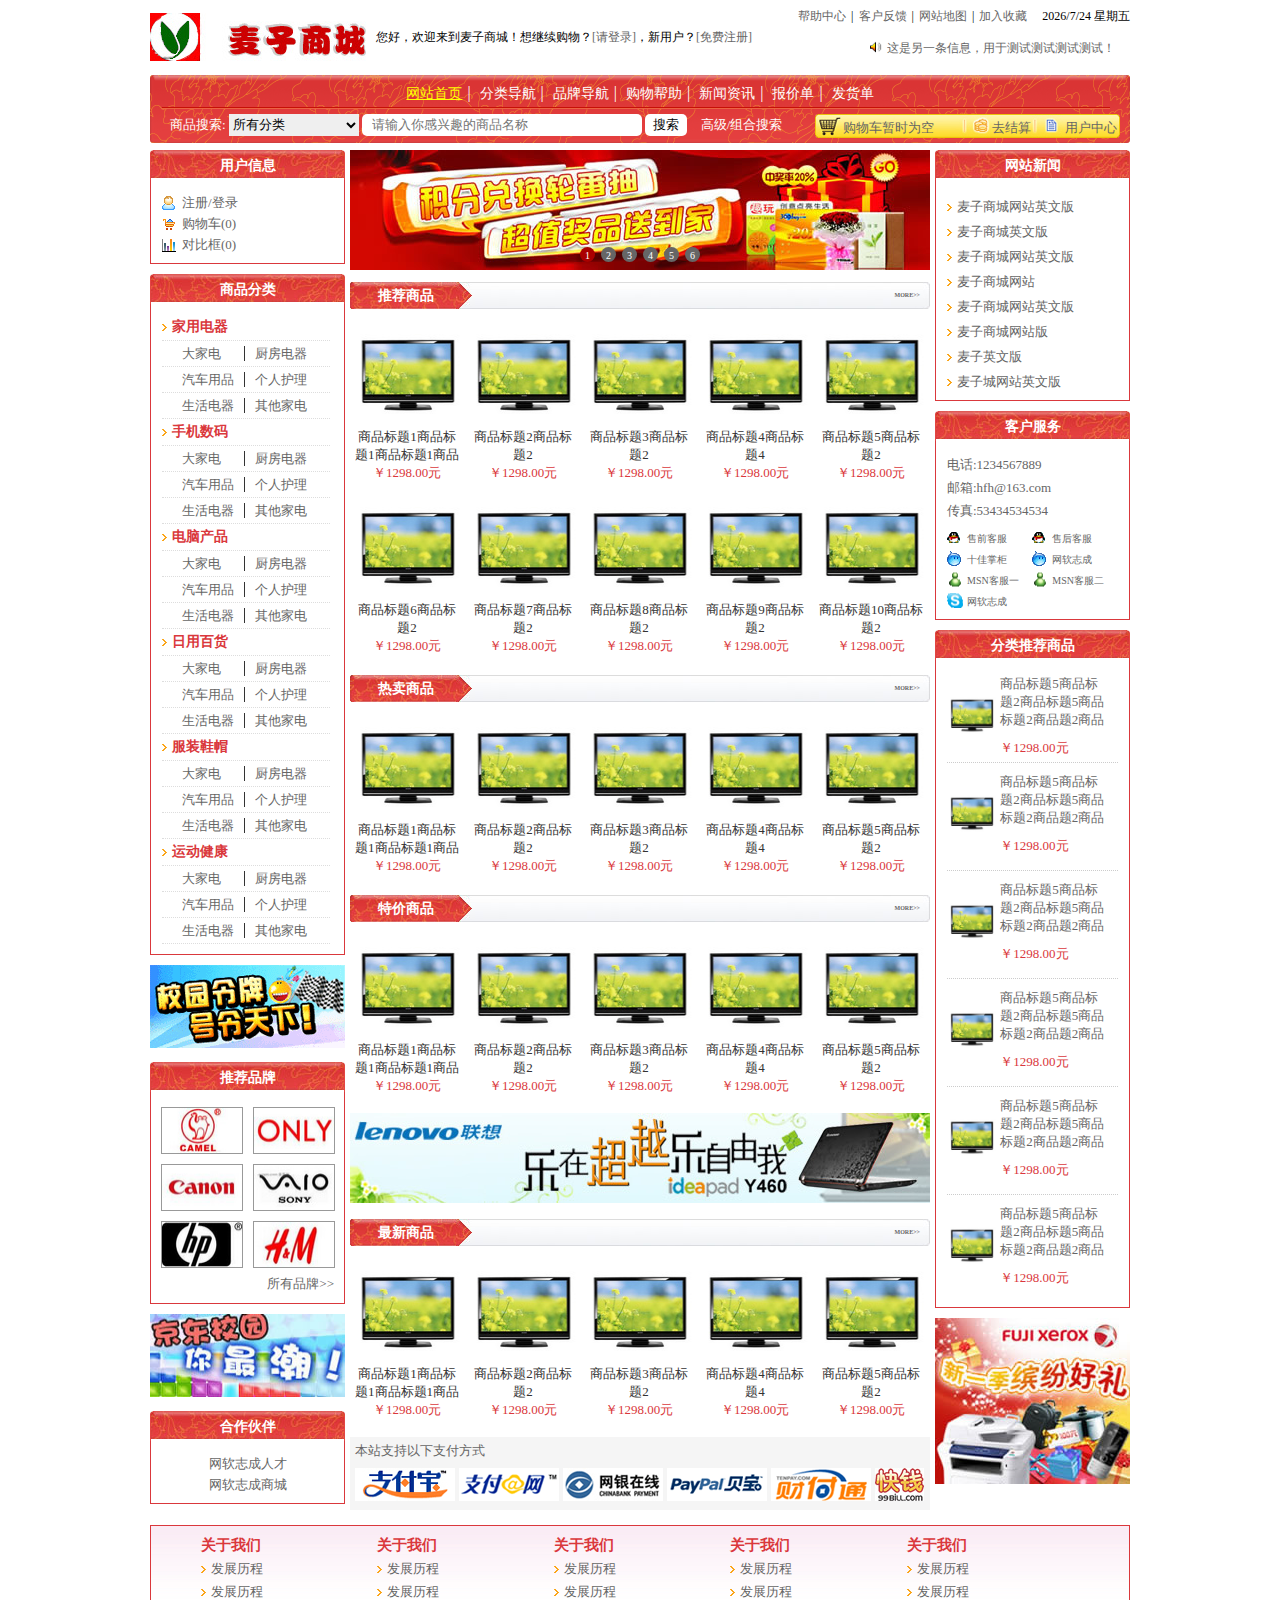
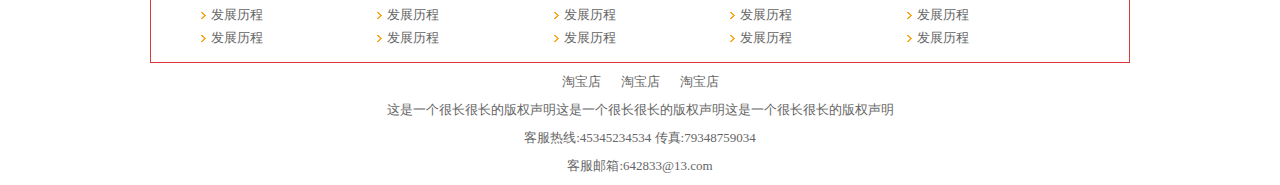
<file: index.html>
<!DOCTYPE html>
<html lang="zh">
<head>
    <meta charset="UTF-8">
    <meta name=”renderer” content=”webkit”>
    <meta http-equiv=”X-UA-Compatible” content=”IE=Edge,chrome=1″>
    <title>麦子商城</title>
    <link rel="stylesheet" href="css/basic.css">
    <link rel="stylesheet" href="css/index.css">

</head>
<body>
<div id="container">
    <!--网站头部-->
    <div id="pagetop">
        <div class="logo">
            <img src="img/logo.jpg" alt="logo">
        </div>
        <div class="welcomeinfo">
            <span>您好，欢迎来到麦子商城！想继续购物？<a href="login.html">[请登录]</a>，新用户？<a href="register.html">[免费注册]</a></span>
        </div>
        <div class="topnav">
            <ul class="navlist">
                <li><a href="#">帮助中心</a>|</li>
                <li><a href="#">客户反馈</a>|</li>
                <li><a href="#">网站地图</a>|</li>
                <li><a href="#">加入收藏</a></li>
                <li>
                    <time></time>
                </li>
            </ul>
            <div class="marqueemsg">
                <div id="con">
                    <ul>
                        <li>
                            <img src="img/notice.gif" width="12" height="12"><a href="#">麦子商城升级，感谢用户的支持与信任！</a>
                        </li>
                        <li>
                            <img src="img/notice.gif" width="12" height="12"><a href="#">这是另一条信息，用于测试测试测试测试！</a>
                        </li>
                        <li>
                            <img src="img/notice.gif" width="12" height="12"><a href="#">还有另一条信息，用于测试测试测试测试！</a>
                        </li>
                    </ul>
                </div>
            </div>
        </div>
        <div id="nav">
            <div class="nav-menu">
                <ul>
                    <li class="active"><a href="#">网站首页</a>|</li>
                    <li><a href="#">分类导航</a>|</li>
                    <li><a href="#">品牌导航</a>|</li>
                    <li><a href="#">购物帮助</a>|</li>
                    <li><a href="#">新闻资讯</a>|</li>
                    <li><a href="#">报价单</a>|</li>
                    <li><a href="#">发货单</a></li>
                </ul>
            </div>
            <div class="nav-search">
                <form action="#">
                    <span>商品搜索: </span>
                    <select name="category" id="category">
                        <option value="all">所有分类</option>
                        <option value="category1">分类一</option>
                        <option value="category2">分类二</option>
                    </select>
                    <input type="text" name="key" id="key" placeholder="请输入你感兴趣的商品名称">
                    <input type="submit" name="submit" value="搜索">
                    <span class="search-way"><a href="#">高级</a>/<a href="#">组合</a>搜索</span>
                </form>
                <div class="cart-and-user">
                    <span class="cart">购物车暂时为空</span>
                    <span class="billing">去结算</span>
                    <span class="user-center">用户中心</span>
                </div>

            </div>
        </div>

    </div>
    <!--网站主体-->
    <div id="pagebody">
        <!--主体左边-->
        <div id="body-left">
            <div class="aside-box user-info">
                <h3>用户信息</h3>
                <ul>
                    <li style="background: url('img/1.gif') no-repeat center left;"><a href="register.html">注册</a>/<a
                            href="login.html">登录</a></li>
                    <li style="background: url('img/8.gif') no-repeat center left;"><a href="#">购物车(0)</a></li>
                    <li style="background: url('img/10.gif') no-repeat center left;"><a href="#">对比框(0)</a></li>
                </ul>
            </div>
            <div class="aside-box product-category">
                <h3>商品分类</h3>
                <ul>
                    <li>
                        <h4><a href="#">家用电器</a></h4>
                        <ul>
                            <li><a href="#">大家电</a><a href="#">厨房电器</a></li>
                            <li><a href="#">汽车用品</a><a href="#">个人护理</a></li>
                            <li><a href="#">生活电器</a><a href="#">其他家电</a></li>
                        </ul>
                    </li>
                    <li>
                        <h4><a href="#">手机数码</a></h4>
                        <ul>
                            <li><a href="#">大家电</a><a href="#">厨房电器</a></li>
                            <li><a href="#">汽车用品</a><a href="#">个人护理</a></li>
                            <li><a href="#">生活电器</a><a href="#">其他家电</a></li>
                        </ul>
                    </li>
                    <li>
                        <h4><a href="#">电脑产品</a></h4>
                        <ul>
                            <li><a href="#">大家电</a><a href="#">厨房电器</a></li>
                            <li><a href="#">汽车用品</a><a href="#">个人护理</a></li>
                            <li><a href="#">生活电器</a><a href="#">其他家电</a></li>
                        </ul>
                    </li>
                    <li>
                        <h4><a href="#">日用百货</a></h4>
                        <ul>
                            <li><a href="#">大家电</a><a href="#">厨房电器</a></li>
                            <li><a href="#">汽车用品</a><a href="#">个人护理</a></li>
                            <li><a href="#">生活电器</a><a href="#">其他家电</a></li>
                        </ul>
                    </li>
                    <li>
                        <h4><a href="#">服装鞋帽</a></h4>
                        <ul>
                            <li><a href="#">大家电</a><a href="#">厨房电器</a></li>
                            <li><a href="#">汽车用品</a><a href="#">个人护理</a></li>
                            <li><a href="#">生活电器</a><a href="#">其他家电</a></li>
                        </ul>
                    </li>
                    <li>
                        <h4><a href="#">运动健康</a></h4>
                        <ul>
                            <li><a href="#">大家电</a><a href="#">厨房电器</a></li>
                            <li><a href="#">汽车用品</a><a href="#">个人护理</a></li>
                            <li><a href="#">生活电器</a><a href="#">其他家电</a></li>
                        </ul>
                    </li>
                </ul>
            </div>
            <div class="aside-box school-token">
                <a href="#"><img src="img/left_01.gif" alt="校园令牌" width="195" height="83"></a>
            </div>
            <div class="aside-box recommend-brands">
                <h3>推荐品牌</h3>
                <ul>
                    <li><a href="#"><img src="img/brand1.jpg" alt="brand1"></a></li>
                    <li><a href="#"><img src="img/brand2.jpg" alt="brand2"></a></li>
                    <li><a href="#"><img src="img/brand3.jpg" alt="brand3"></a></li>
                    <li><a href="#"><img src="img/brand4.jpg" alt="brand4"></a></li>
                    <li><a href="#"><img src="img/brand5.jpg" alt="brand5"></a></li>
                    <li><a href="#"><img src="img/brand6.jpg" alt="brand6"></a></li>
                    <p>所有品牌&gt;&gt;</p>
                </ul>

            </div>
            <div class="aside-box school-token">
                <a href="#"><img src="img/left_02.jpg" alt="校园令牌" width="195" height="83"></a>
            </div>
            <div class="aside-box partners">
                <h3>合作伙伴</h3>
                <ul>
                    <li><a href="#">网软志成人才</a></li>
                    <li><a href="#">网软志成商城</a></li>

                </ul>

            </div>

        </div>
        <!--主体中间-->
        <div id="body-middle">
            <!--轮播图-->
            <div class="out">
                <ul class="img">
                    <li><a href="#"><img src="img/banner1.jpg" alt=""></a></li>
                    <li><a href="#"><img src="img/banner2.jpg" alt=""></a></li>
                    <li><a href="#"><img src="img/banner3.jpg" alt=""></a></li>
                    <li><a href="#"><img src="img/banner4.jpg" alt=""></a></li>
                    <li><a href="#"><img src="img/banner5.jpg" alt=""></a></li>
                    <li><a href="#"><img src="img/banner6.jpg" alt=""></a></li>
                </ul>
                <ul class="num">
                    <!--底部数字栏-->
                </ul>
                <div class="left btn"><</div>
                <div class="right btn">></div>
            </div>

            <!--推荐商品-->
            <div class="product-box recommend">
                <h3>推荐商品<span>MORE</span></h3>

                <ul>
                    <li><a href="#"><img src="img/product1.jpg" alt="" width="110" height="85">
                        <p class="product-title">商品标题1商品标题1商品标题1商品标题1</p>
                        <p class="product-price">￥1298.00元</p>
                    </a></li>
                    <li><a href="#"><img src="img/product1.jpg" alt="" width="110" height="85">
                        <p class="product-title">商品标题2商品标题2</p>
                        <p class="product-price">￥1298.00元</p>
                    </a></li>
                    <li><a href="#"><img src="img/product1.jpg" alt="" width="110" height="85">
                        <p class="product-title">商品标题3商品标题2</p>
                        <p class="product-price">￥1298.00元</p>
                    </a></li>
                    <li><a href="#"><img src="img/product1.jpg" alt="" width="110" height="85">
                        <p class="product-title">商品标题4商品标题4</p>
                        <p class="product-price">￥1298.00元</p>
                    </a></li>
                    <li><a href="#"><img src="img/product1.jpg" alt="" width="110" height="85">
                        <p class="product-title">商品标题5商品标题2</p>
                        <p class="product-price">￥1298.00元</p>
                    </a></li>
                    <li><a href="#"><img src="img/product1.jpg" alt="" width="110" height="85">
                        <p class="product-title">商品标题6商品标题2</p>
                        <p class="product-price">￥1298.00元</p>
                    </a></li>
                    <li><a href="#"><img src="img/product1.jpg" alt="" width="110" height="85">
                        <p class="product-title">商品标题7商品标题2</p>
                        <p class="product-price">￥1298.00元</p>
                    </a></li>
                    <li><a href="#"><img src="img/product1.jpg" alt="" width="110" height="85">
                        <p class="product-title">商品标题8商品标题2</p>
                        <p class="product-price">￥1298.00元</p>
                    </a></li>
                    <li><a href="#"><img src="img/product1.jpg" alt="" width="110" height="85">
                        <p class="product-title">商品标题9商品标题2</p>
                        <p class="product-price">￥1298.00元</p>
                    </a></li>
                    <li><a href="#"><img src="img/product1.jpg" alt="" width="110" height="85">
                        <p class="product-title">商品标题10商品标题2</p>
                        <p class="product-price">￥1298.00元</p>
                    </a></li>
                </ul>
            </div>

            <div class="product-box hot">
                <h3>热卖商品<span>MORE</span></h3>

                <ul>
                    <li><a href="#"><img src="img/product1.jpg" alt="" width="110" height="85">
                        <p class="product-title">商品标题1商品标题1商品标题1商品标题1</p>
                        <p class="product-price">￥1298.00元</p>
                    </a></li>
                    <li><a href="#"><img src="img/product1.jpg" alt="" width="110" height="85">
                        <p class="product-title">商品标题2商品标题2</p>
                        <p class="product-price">￥1298.00元</p>
                    </a></li>
                    <li><a href="#"><img src="img/product1.jpg" alt="" width="110" height="85">
                        <p class="product-title">商品标题3商品标题2</p>
                        <p class="product-price">￥1298.00元</p>
                    </a></li>
                    <li><a href="#"><img src="img/product1.jpg" alt="" width="110" height="85">
                        <p class="product-title">商品标题4商品标题4</p>
                        <p class="product-price">￥1298.00元</p>
                    </a></li>
                    <li><a href="#"><img src="img/product1.jpg" alt="" width="110" height="85">
                        <p class="product-title">商品标题5商品标题2</p>
                        <p class="product-price">￥1298.00元</p>
                    </a></li>

                </ul>
            </div>
            <div class="product-box special-offer">
                <h3>特价商品<span>MORE</span></h3>

                <ul>
                    <li><a href="#"><img src="img/product1.jpg" alt="" width="110" height="85">
                        <p class="product-title">商品标题1商品标题1商品标题1商品标题1</p>
                        <p class="product-price">￥1298.00元</p>
                    </a></li>
                    <li><a href="#"><img src="img/product1.jpg" alt="" width="110" height="85">
                        <p class="product-title">商品标题2商品标题2</p>
                        <p class="product-price">￥1298.00元</p>
                    </a></li>
                    <li><a href="#"><img src="img/product1.jpg" alt="" width="110" height="85">
                        <p class="product-title">商品标题3商品标题2</p>
                        <p class="product-price">￥1298.00元</p>
                    </a></li>
                    <li><a href="#"><img src="img/product1.jpg" alt="" width="110" height="85">
                        <p class="product-title">商品标题4商品标题4</p>
                        <p class="product-price">￥1298.00元</p>
                    </a></li>
                    <li><a href="#"><img src="img/product1.jpg" alt="" width="110" height="85">
                        <p class="product-title">商品标题5商品标题2</p>
                        <p class="product-price">￥1298.00元</p>
                    </a></li>

                </ul>
            </div>
            <div class="product-box"><img src="img/11.jpg" alt="联想" width="580" height="90"></div>
            <div class="product-box latest-product">
                <h3>最新商品<span>MORE</span></h3>

                <ul>
                    <li><a href="#"><img src="img/product1.jpg" alt="" width="110" height="85">
                        <p class="product-title">商品标题1商品标题1商品标题1商品标题1</p>
                        <p class="product-price">￥1298.00元</p>
                    </a></li>
                    <li><a href="#"><img src="img/product1.jpg" alt="" width="110" height="85">
                        <p class="product-title">商品标题2商品标题2</p>
                        <p class="product-price">￥1298.00元</p>
                    </a></li>
                    <li><a href="#"><img src="img/product1.jpg" alt="" width="110" height="85">
                        <p class="product-title">商品标题3商品标题2</p>
                        <p class="product-price">￥1298.00元</p>
                    </a></li>
                    <li><a href="#"><img src="img/product1.jpg" alt="" width="110" height="85">
                        <p class="product-title">商品标题4商品标题4</p>
                        <p class="product-price">￥1298.00元</p>
                    </a></li>
                    <li><a href="#"><img src="img/product1.jpg" alt="" width="110" height="85">
                        <p class="product-title">商品标题5商品标题2</p>
                        <p class="product-price">￥1298.00元</p>
                    </a></li>

                </ul>
            </div>
            <div class="pay-way">
                <p>本站支持以下支付方式</p>
                <ul>
                    <li><img src="img/logo_alipay.gif" alt="" width="100" height="33"></li>
                    <li><img src="img/logo_cncard.gif" alt="" width="100" height="33"></li>
                    <li><img src="img/logo_ebank.gif" alt="" width="100" height="33"></li>
                    <li><img src="img/logo_paypal.gif" alt="" width="100" height="33"></li>
                    <li><img src="img/logo_tenpay.gif" alt="" width="100" height="33"></li>
                    <li><img src="img/logo_99bill.jpg" alt="" width="49" height="33"></li>
                </ul>
            </div>

        </div>
        <!--主体右边-->
        <div id="body-right">
            <div class="aside-box website-news">
                <h3>网站新闻</h3>
                <ul>
                    <li><a href="#">麦子商城网站英文版</a></li>
                    <li><a href="#">麦子商城英文版</a></li>
                    <li><a href="#">麦子商城网站英文版</a></li>
                    <li><a href="#">麦子商城网站</a></li>
                    <li><a href="#">麦子商城网站英文版</a></li>
                    <li><a href="#">麦子商城网站版</a></li>
                    <li><a href="#">麦子英文版</a></li>
                    <li><a href="#">麦子城网站英文版</a></li>
                </ul>
            </div>
            <div class="aside-box customer-service">
                <h3>客户服务</h3>
                <ul>
                    <li>电话:1234567889</li>
                    <li>邮箱:hfh@163.com</li>
                    <li>传真:53434534534</li>
                    <li>
                        <ul>
                            <li style="background: url('img/gb_oicq.gif') no-repeat center left;"><a href="#">售前客服</a>
                            </li>
                            <li style="background: url('img/gb_oicq.gif') no-repeat center left;"><a href="#">售后客服</a>
                            </li>
                            <li style="background: url('img/ww.gif') no-repeat center left;"><a href="#">十佳掌柜</a></li>
                            <li style="background: url('img/ww.gif') no-repeat center left;"><a href="#">网软志成</a></li>
                            <li style="background: url('img/msn.gif') no-repeat center left;"><a href="#">MSN客服一</a>
                            </li>
                            <li style="background: url('img/msn.gif') no-repeat center left;"><a href="#">MSN客服二</a>
                            </li>
                            <li style="background: url('img/skype.gif') no-repeat center left;"><a href="#">网软志成</a>
                            </li>
                        </ul>
                    </li>

                </ul>
            </div>
            <div class="aside-box category-recommend">
                <h3>分类推荐商品</h3>
                <ul>
                    <li>
                        <a href="#"><img src="img/product1.jpg" alt="" width="110" height="85">
                            <div>
                                <p class="product-title">商品标题5商品标题2商品标题5商品标题2商品题2商品</p>
                                <p class="product-price">￥1298.00元</p>
                            </div>

                        </a>
                    </li>
                    <li>
                        <a href="#"><img src="img/product1.jpg" alt="" width="110" height="85">
                            <div>
                                <p class="product-title">商品标题5商品标题2商品标题5商品标题2商品题2商品</p>
                                <p class="product-price">￥1298.00元</p>
                            </div>

                        </a>
                    </li>
                    <li>
                        <a href="#"><img src="img/product1.jpg" alt="" width="110" height="85">
                            <div>
                                <p class="product-title">商品标题5商品标题2商品标题5商品标题2商品题2商品</p>
                                <p class="product-price">￥1298.00元</p>
                            </div>

                        </a>
                    </li>
                    <li>
                        <a href="#"><img src="img/product1.jpg" alt="" width="110" height="85">
                            <div>
                                <p class="product-title">商品标题5商品标题2商品标题5商品标题2商品题2商品</p>
                                <p class="product-price">￥1298.00元</p>
                            </div>

                        </a>
                    </li>
                    <li>
                        <a href="#"><img src="img/product1.jpg" alt="" width="110" height="85">
                            <div>
                                <p class="product-title">商品标题5商品标题2商品标题5商品标题2商品题2商品</p>
                                <p class="product-price">￥1298.00元</p>
                            </div>

                        </a>
                    </li>
                    <li>
                        <a href="#"><img src="img/product1.jpg" alt="" width="110" height="85">
                            <div>
                                <p class="product-title">商品标题5商品标题2商品标题5商品标题2商品题2商品</p>
                                <p class="product-price">￥1298.00元</p>
                            </div>

                        </a>
                    </li>

                </ul>
            </div>
            <div class="aside-box activity">
                <img src="img/right_01.jpg" alt="" width="195" height="166">
            </div>

        </div>

    </div>
    <!--网站底部-->
    <div class="clearfix"></div>

    <div id="pagefooter">
        <div class="footer-nav">
            <ul>
                <li>
                    <h6>关于我们</h6>
                    <ul>
                        <li><a href="#">发展历程</a></li>
                        <li><a href="#">发展历程</a></li>
                        <li><a href="#">发展历程</a></li>
                        <li><a href="#">发展历程</a></li>
                    </ul>
                </li>
                <li>
                    <h6>关于我们</h6>
                    <ul>
                        <li><a href="#">发展历程</a></li>
                        <li><a href="#">发展历程</a></li>
                        <li><a href="#">发展历程</a></li>
                        <li><a href="#">发展历程</a></li>
                    </ul>
                </li>
                <li>
                    <h6>关于我们</h6>
                    <ul>
                        <li><a href="#">发展历程</a></li>
                        <li><a href="#">发展历程</a></li>
                        <li><a href="#">发展历程</a></li>
                        <li><a href="#">发展历程</a></li>
                    </ul>
                </li>
                <li>
                    <h6>关于我们</h6>
                    <ul>
                        <li><a href="#">发展历程</a></li>
                        <li><a href="#">发展历程</a></li>
                        <li><a href="#">发展历程</a></li>
                        <li><a href="#">发展历程</a></li>
                    </ul>
                </li>
                <li>
                    <h6>关于我们</h6>
                    <ul>
                        <li><a href="#">发展历程</a></li>
                        <li><a href="#">发展历程</a></li>
                        <li><a href="#">发展历程</a></li>
                        <li><a href="#">发展历程</a></li>
                    </ul>
                </li>
            </ul>
        </div>
        <div class="footer-info">
            <div><span>淘宝店</span><span>淘宝店</span><span>淘宝店</span></div>
            <div><p>这是一个很长很长的版权声明这是一个很长很长的版权声明这是一个很长很长的版权声明</p></div>
            <div><p>客服热线:45345234534 传真:79348759034</p></div>
            <div><p>客服邮箱:642833@13.com</p></div>
        </div>

    </div>

</div>


<!--jQuery-->
<script type="text/javascript" src="js/jquery.js"></script>
<!--jQuery动画暂停插件-->
<script type="text/javascript" src="js/jquery.pause.min.js"></script>
<script type="text/javascript" src="js/script.js"></script>
<script type="text/javascript" src="js/index.js"></script>

</body>
</html>
</file>
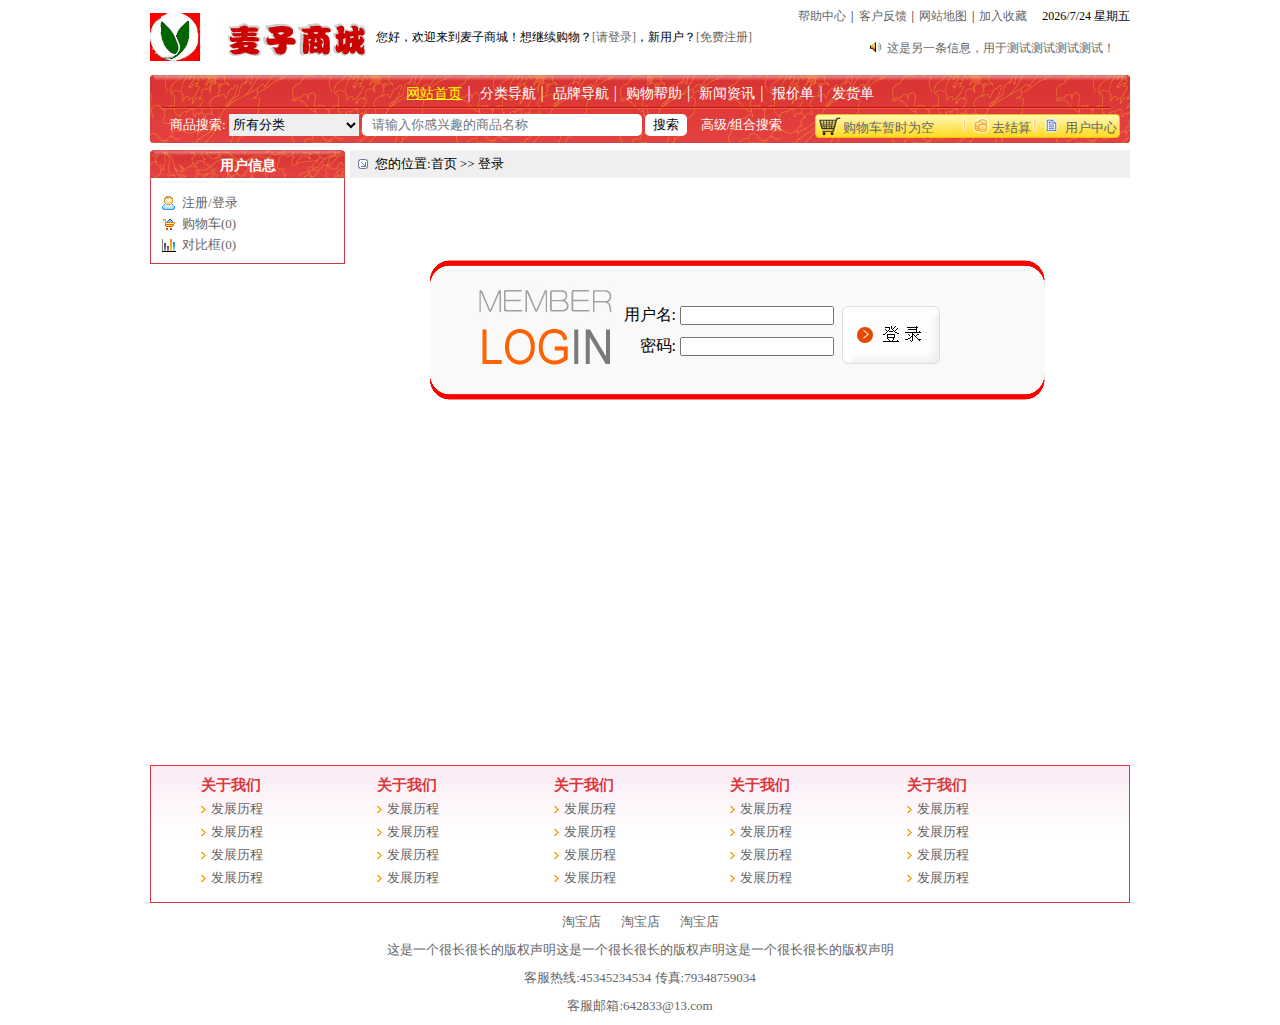
<file: login.html>
<!DOCTYPE html>
<html lang="zh">
<head>
    <meta charset="UTF-8">
    <meta name=”renderer” content=”webkit”>
    <meta http-equiv=”X-UA-Compatible” content=”IE=Edge,chrome=1″>
    <title>麦子商城</title>
    <link rel="stylesheet" href="css/basic.css">
    <link rel="stylesheet" href="css/login.css">


</head>
<body>
<div id="container">
    <!--网站头部-->
    <div id="pagetop">
        <div class="logo">
            <img src="img/logo.jpg" alt="logo">
        </div>
        <div class="welcomeinfo">
            <span>您好，欢迎来到麦子商城！想继续购物？<a href="login.html">[请登录]</a>，新用户？<a href="register.html">[免费注册]</a></span>
        </div>
        <div class="topnav">
            <ul class="navlist">
                <li><a href="#">帮助中心</a>|</li>
                <li><a href="#">客户反馈</a>|</li>
                <li><a href="#">网站地图</a>|</li>
                <li><a href="#">加入收藏</a></li>
                <li>
                    <time></time>
                </li>
            </ul>
            <div class="marqueemsg">
                <div id="con">
                    <ul>
                        <li>
                            <img src="img/notice.gif" width="12" height="12"><a href="#">麦子商城升级，感谢用户的支持与信任！</a>
                        </li>
                        <li>
                            <img src="img/notice.gif" width="12" height="12"><a href="#">这是另一条信息，用于测试测试测试测试！</a>
                        </li>
                        <li>
                            <img src="img/notice.gif" width="12" height="12"><a href="#">还有另一条信息，用于测试测试测试测试！</a>
                        </li>
                    </ul>
                </div>
            </div>
        </div>
        <div id="nav">
            <div class="nav-menu">
                <ul>
                    <li class="active"><a href="#">网站首页</a>|</li>
                    <li><a href="#">分类导航</a>|</li>
                    <li><a href="#">品牌导航</a>|</li>
                    <li><a href="#">购物帮助</a>|</li>
                    <li><a href="#">新闻资讯</a>|</li>
                    <li><a href="#">报价单</a>|</li>
                    <li><a href="#">发货单</a></li>
                </ul>
            </div>
            <div class="nav-search">
                <form action="#">
                    <span>商品搜索: </span>
                    <select name="category" id="category">
                        <option value="all">所有分类</option>
                        <option value="category1">分类一</option>
                        <option value="category2">分类二</option>
                    </select>
                    <input type="text" name="key" id="key" placeholder="请输入你感兴趣的商品名称">
                    <input type="submit" name="submit" value="搜索">
                    <span class="search-way"><a href="#">高级</a>/<a href="#">组合</a>搜索</span>
                </form>
                <div class="cart-and-user">
                    <span class="cart">购物车暂时为空</span>
                    <span class="billing">去结算</span>
                    <span class="user-center">用户中心</span>
                </div>

            </div>
        </div>

    </div>
    <!--网站主体-->
    <div id="pagebody">
        <!--主体左边-->
        <div id="body-left">
            <div class="aside-box user-info">
                <h3>用户信息</h3>
                <ul>
                    <li style="background: url('img/1.gif') no-repeat center left;"><a href="register.html">注册</a>/<a
                            href="login.html">登录</a></li>
                    <li style="background: url('img/8.gif') no-repeat center left;"><a href="#">购物车(0)</a></li>
                    <li style="background: url('img/10.gif') no-repeat center left;"><a href="#">对比框(0)</a></li>
                </ul>
            </div>


        </div>
        <!--主体右半部分-->
        <div id="body-middle-and-right">
            <p class="breadcrumbs">您的位置:首页 >> 登录</p>
            <div>
                <div class="form-top"></div>
                <img src="img/logina3.gif">
                <form action="#">
                    <p>
                        <label for="username">用户名:</label>
                        <input type="text" name="username" id="username">
                    </p>
                    <p>
                        <label for="password">密码:</label>
                        <input type="password" name="password" id="password">
                    </p>
                </form>
                <a href="#"><img src="img/logina4.gif"></a>
                <div class="form-bottom"></div>
            </div>
        </div>

    </div>
    <!--网站底部-->
    <div class="clearfix"></div>

    <div id="pagefooter">
        <div class="footer-nav">
            <ul>
                <li>
                    <h6>关于我们</h6>
                    <ul>
                        <li><a href="#">发展历程</a></li>
                        <li><a href="#">发展历程</a></li>
                        <li><a href="#">发展历程</a></li>
                        <li><a href="#">发展历程</a></li>
                    </ul>
                </li>
                <li>
                    <h6>关于我们</h6>
                    <ul>
                        <li><a href="#">发展历程</a></li>
                        <li><a href="#">发展历程</a></li>
                        <li><a href="#">发展历程</a></li>
                        <li><a href="#">发展历程</a></li>
                    </ul>
                </li>
                <li>
                    <h6>关于我们</h6>
                    <ul>
                        <li><a href="#">发展历程</a></li>
                        <li><a href="#">发展历程</a></li>
                        <li><a href="#">发展历程</a></li>
                        <li><a href="#">发展历程</a></li>
                    </ul>
                </li>
                <li>
                    <h6>关于我们</h6>
                    <ul>
                        <li><a href="#">发展历程</a></li>
                        <li><a href="#">发展历程</a></li>
                        <li><a href="#">发展历程</a></li>
                        <li><a href="#">发展历程</a></li>
                    </ul>
                </li>
                <li>
                    <h6>关于我们</h6>
                    <ul>
                        <li><a href="#">发展历程</a></li>
                        <li><a href="#">发展历程</a></li>
                        <li><a href="#">发展历程</a></li>
                        <li><a href="#">发展历程</a></li>
                    </ul>
                </li>
            </ul>
        </div>
        <div class="footer-info">
            <div><span>淘宝店</span><span>淘宝店</span><span>淘宝店</span></div>
            <div><p>这是一个很长很长的版权声明这是一个很长很长的版权声明这是一个很长很长的版权声明</p></div>
            <div><p>客服热线:45345234534 传真:79348759034</p></div>
            <div><p>客服邮箱:642833@13.com</p></div>
        </div>

    </div>

</div>


<!--jQuery-->
<script type="text/javascript" src="js/jquery.js"></script>
<!--jQuery动画暂停插件-->
<script type="text/javascript" src="js/jquery.pause.min.js"></script>
<script type="text/javascript" src="js/script.js"></script>

</body>
</html>
</file>
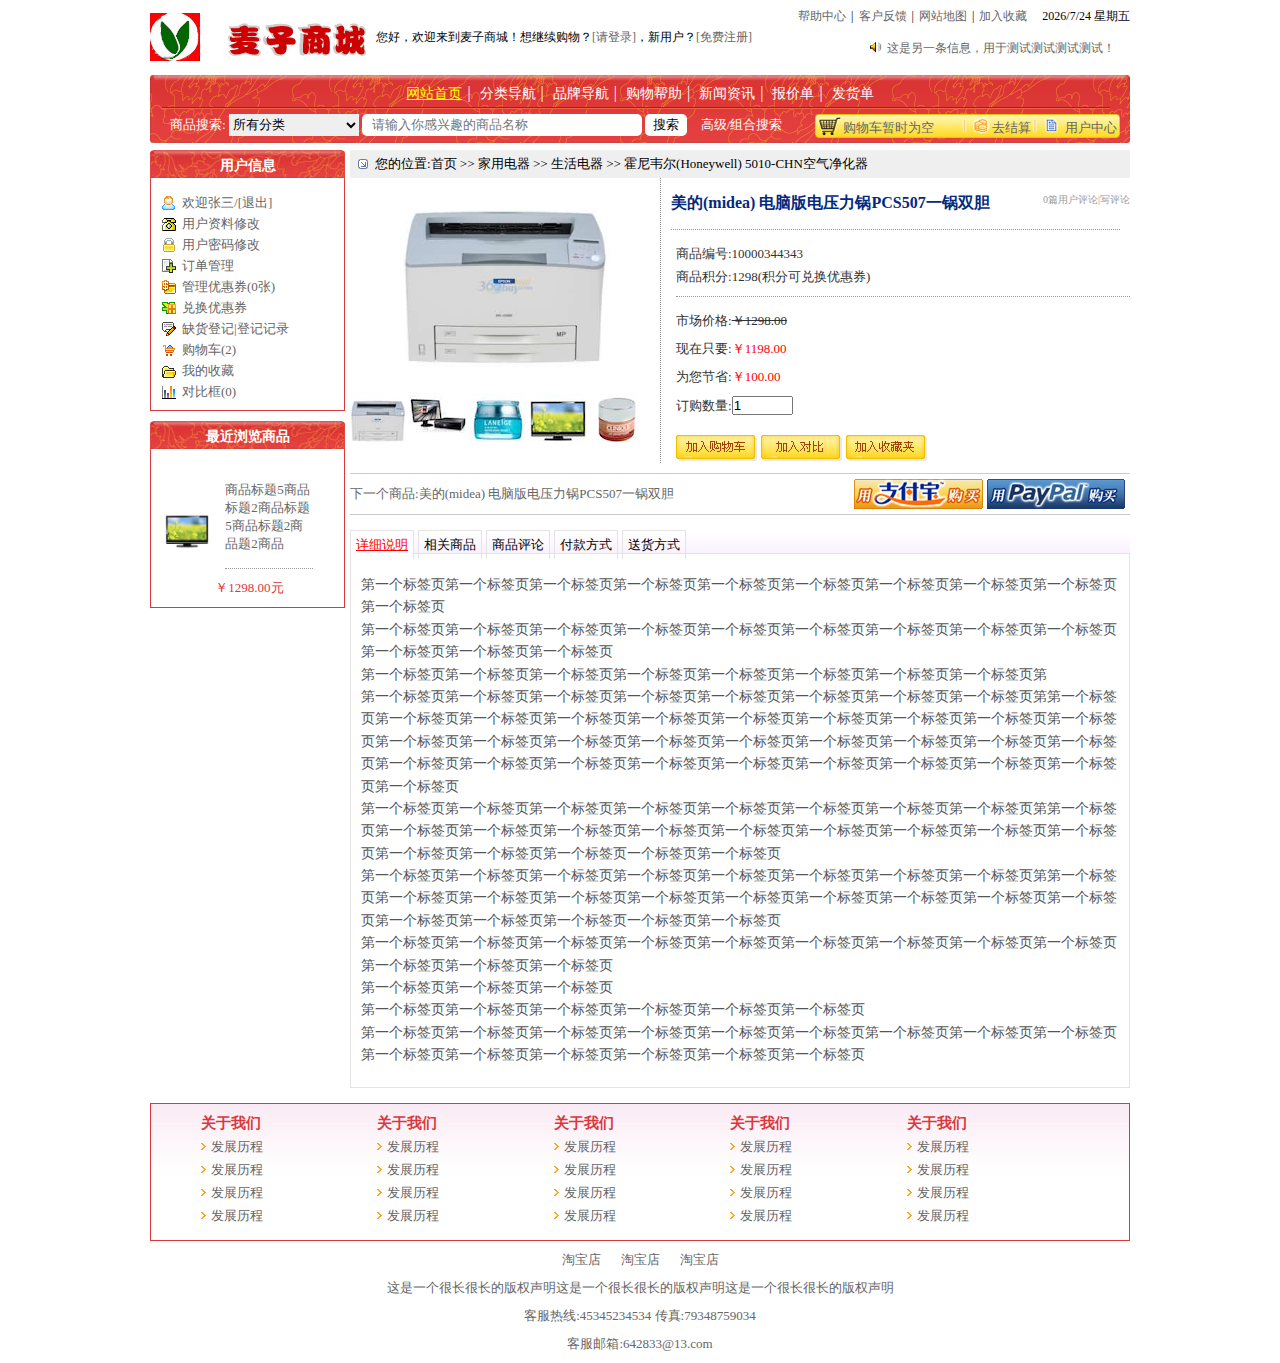
<file: product-details.html>
<!DOCTYPE html>
<html lang="zh">
<head>
    <meta charset="UTF-8">
    <meta name=”renderer” content=”webkit”>
    <meta http-equiv=”X-UA-Compatible” content=”IE=Edge,chrome=1″>
    <title>麦子商城</title>
    <link rel="stylesheet" href="css/basic.css">
    <link rel="stylesheet" href="css/product-details.css">
</head>
<body>
<div id="container">
    <!--网站头部-->
    <div id="pagetop">
        <div class="logo">
            <img src="img/logo.jpg" alt="logo">
        </div>
        <div class="welcomeinfo">
            <span>您好，欢迎来到麦子商城！想继续购物？<a href="login.html">[请登录]</a>，新用户？<a href="register.html">[免费注册]</a></span>
        </div>
        <div class="topnav">
            <ul class="navlist">
                <li><a href="#">帮助中心</a>|</li>
                <li><a href="#">客户反馈</a>|</li>
                <li><a href="#">网站地图</a>|</li>
                <li><a href="#">加入收藏</a></li>
                <li>
                    <time></time>
                </li>
            </ul>
            <div class="marqueemsg">
                <div id="con">
                    <ul>
                        <li>
                            <img src="img/notice.gif" width="12" height="12"><a href="#">麦子商城升级，感谢用户的支持与信任！</a>
                        </li>
                        <li>
                            <img src="img/notice.gif" width="12" height="12"><a href="#">这是另一条信息，用于测试测试测试测试！</a>
                        </li>
                        <li>
                            <img src="img/notice.gif" width="12" height="12"><a href="#">还有另一条信息，用于测试测试测试测试！</a>
                        </li>
                    </ul>
                </div>
            </div>
        </div>
        <div id="nav">
            <div class="nav-menu">
                <ul>
                    <li class="active"><a href="#">网站首页</a>|</li>
                    <li><a href="#">分类导航</a>|</li>
                    <li><a href="#">品牌导航</a>|</li>
                    <li><a href="#">购物帮助</a>|</li>
                    <li><a href="#">新闻资讯</a>|</li>
                    <li><a href="#">报价单</a>|</li>
                    <li><a href="#">发货单</a></li>
                </ul>
            </div>
            <div class="nav-search">
                <form action="#">
                    <span>商品搜索: </span>
                    <select name="category" id="category">
                        <option value="all">所有分类</option>
                        <option value="category1">分类一</option>
                        <option value="category2">分类二</option>
                    </select>
                    <input type="text" name="key" id="key" placeholder="请输入你感兴趣的商品名称">
                    <input type="submit" name="submit" value="搜索">
                    <span class="search-way"><a href="#">高级</a>/<a href="#">组合</a>搜索</span>
                </form>
                <div class="cart-and-user">
                    <span class="cart">购物车暂时为空</span>
                    <span class="billing">去结算</span>
                    <span class="user-center">用户中心</span>
                </div>

            </div>
        </div>

    </div>
    <!--网站主体-->
    <div id="pagebody">
        <!--主体左边-->
        <div id="body-left">
            <div class="aside-box user-info">
                <h3>用户信息</h3>
                <ul>
                    <li style="background: url('img/1.gif') no-repeat center left;"><a href="#">欢迎张三</a>/<a
                            href="logout.html">[退出]</a></li>
                    <li style="background: url('img/2.gif') no-repeat center left;"><a href="#">用户资料修改</a></li>
                    <li style="background: url('img/3.gif') no-repeat center left;"><a href="#">用户密码修改</a></li>
                    <li style="background: url('img/4.gif') no-repeat center left;"><a href="#">订单管理</a></li>
                    <li style="background: url('img/5.gif') no-repeat center left;"><a href="#">管理优惠券(0张)</a></li>
                    <li style="background: url('img/6.gif') no-repeat center left;"><a href="#">兑换优惠券</a></li>
                    <li style="background: url('img/7.gif') no-repeat center left;"><a href="#">缺货登记|登记记录</a></li>
                    <li style="background: url('img/8.gif') no-repeat center left;"><a href="#">购物车(2)</a></li>
                    <li style="background: url('img/9.gif') no-repeat center left;"><a href="#">我的收藏</a></li>
                    <li style="background: url('img/10.gif') no-repeat center left;"><a href="#">对比框(0)</a></li>
                </ul>
            </div>

            <div class="aside-box category-recommend">
                <h3>最近浏览商品</h3>
                <ul>
                    <li>
                        <a href="#"><img src="img/product1.jpg" alt="" width="110" height="85">
                            <div>
                                <p class="product-title">商品标题5商品标题2商品标题5商品标题2商品题2商品</p>
                                <p class="product-price">￥1298.00元</p>
                            </div>

                        </a>
                    </li>
                </ul>
            </div>


        </div>
        <!--主体右半部分-->
        <div id="body-middle-and-right">
            <p class="breadcrumbs">您的位置:首页 >> 家用电器 >> 生活电器 >> 霍尼韦尔(Honeywell) 5010-CHN空气净化器</p>
            <div class="product-info">
                <div class="product-images">
                    <div class="big-image">
                        <img src="img/p1.jpg" alt="">
                    </div>
                    <div class="small-images">
                        <ul>
                            <li><img src="img/p1-small.jpg" big-src="img/p1.jpg" alt=""></li>
                            <li><img src="img/p2-small.jpg" big-src="img/p2.jpg" alt=""></li>
                            <li><img src="img/p3-small.jpg" big-src="img/p3.jpg" alt=""></li>
                            <li><img src="img/p4-small.jpg" big-src="img/p4.jpg" alt=""></li>
                            <li><img src="img/p5-small.jpg" big-src="img/p5.jpg" alt=""></li>
                        </ul>
                    </div>
                </div>
                <div class="product-details">
                    <div class="product-title">
                        <h2>美的(midea) 电脑版电压力锅PCS507一锅双胆</h2>
                        <p><a href="#">0篇用户评论</a>|<a href="#">写评论</a></p>
                    </div>
                    <div class="number">
                        <p>商品编号:10000344343</p>
                        <p>商品积分:<span>1298</span><span class="tips">(积分可兑换优惠券)</span></p>
                    </div>
                    <div class="product-price">
                        <ul>
                            <li><span>市场价格:</span><s>￥1298.00</s></li>
                            <li><span>现在只要:</span><span class="price">￥1198.00</span></li>
                            <li><span>为您节省:</span><span class="price">￥100.00</span></li>
                            <li><span>订购数量:</span><input type="text" value="1" size="5"></li>
                        </ul>
                        <div class="buy-duibi-shoucang">
                            <a href="#"><img src="img/buy.gif" alt=""></a>
                            <a href="#"><img src="img/duibi.gif" alt=""></a>
                            <a href="#"><img src="img/shoucang.gif" alt=""></a>
                        </div>
                    </div>

                    <!--放大镜-->
                    <div class="magnifier">
                        <img src="img/p1.jpg" alt="">
                    </div>

                </div>
            </div>
            <div class="next-product">
                <p><span>下一个商品:</span>美的(midea) 电脑版电压力锅PCS507一锅双胆</p>
                <div>
                    <a href="#">
                        <img src="img/alipay_buy.gif" alt="">
                    </a>
                    <a href="#">
                        <img src="img/paypal_buy.gif" alt="">
                    </a>
                </div>
            </div>
            <div class="product-relative-info">
                <ul>
                    <li class="active">详细说明</li>
                    <li>相关商品</li>
                    <li>商品评论</li>
                    <li>付款方式</li>
                    <li>送货方式</li>
                </ul>
                <div>
                    <div class="tab tab1 active-tab">
                        <p>第一个标签页第一个标签页第一个标签页第一个标签页第一个标签页第一个标签页第一个标签页第一个标签页第一个标签页第一个标签页</p>
                        <p>第一个标签页第一个标签页第一个标签页第一个标签页第一个标签页第一个标签页第一个标签页第一个标签页第一个标签页第一个标签页第一个标签页第一个标签页</p>
                        <p>第一个标签页第一个标签页第一个标签页第一个标签页第一个标签页第一个标签页第一个标签页第一个标签页第</p>
                        <p>
                            第一个标签页第一个标签页第一个标签页第一个标签页第一个标签页第一个标签页第一个标签页第一个标签页第第一个标签页第一个标签页第一个标签页第一个标签页第一个标签页第一个标签页第一个标签页第一个标签页第一个标签页第一个标签页第一个标签页第一个标签页第一个标签页第一个标签页第一个标签页第一个标签页第一个标签页第一个标签页第一个标签页第一个标签页第一个标签页第一个标签页第一个标签页第一个标签页第一个标签页第一个标签页第一个标签页第一个标签页第一个标签页</p>
                        <p>
                            第一个标签页第一个标签页第一个标签页第一个标签页第一个标签页第一个标签页第一个标签页第一个标签页第第一个标签页第一个标签页第一个标签页第一个标签页第一个标签页第一个标签页第一个标签页第一个标签页第一个标签页第一个标签页第一个标签页第一个标签页第一个标签页一个标签页第一个标签页</p>
                        <p>
                            第一个标签页第一个标签页第一个标签页第一个标签页第一个标签页第一个标签页第一个标签页第一个标签页第第一个标签页第一个标签页第一个标签页第一个标签页第一个标签页第一个标签页第一个标签页第一个标签页第一个标签页第一个标签页第一个标签页第一个标签页第一个标签页一个标签页第一个标签页</p>
                        <p>第一个标签页第一个标签页第一个标签页第一个标签页第一个标签页第一个标签页第一个标签页第一个标签页第一个标签页第一个标签页第一个标签页第一个标签页</p>
                        <p>第一个标签页第一个标签页第一个标签页</p>
                        <p>第一个标签页第一个标签页第一个标签页第一个标签页第一个标签页第一个标签页</p>
                        <p>
                            第一个标签页第一个标签页第一个标签页第一个标签页第一个标签页第一个标签页第一个标签页第一个标签页第一个标签页第一个标签页第一个标签页第一个标签页第一个标签页第一个标签页第一个标签页</p>

                    </div>
                    <div class="tab tab2">
                        <p>第二个标签页第二个标签页第二个标签页第二个标签页第二个标签页第二个标签页第二个标签页第二个标签页第二个标签页第二个标签页</p>
                        <p>第二个标签页第二个标签页第二个标签页第二个标签页第二个标签页第二个标签页第二个标签页第二个标签页第二个标签页第二个标签页第二个标签页第二个标签页</p>
                        <p>第二个标签页第二个标签页第二个标签页第二个标签页第二个标签页第二个标签页第二个标签页第二个标签页第</p>
                        <p>
                            第二个标签页第二个标签页第二个标签页第二个标签页第二个标签页第二个标签页第二个标签页第二个标签页第第二个标签页第二个标签页第二个标签页第二个标签页第二个标签页第二个标签页第二个标签页第二个标签页第二个标签页第二个标签页第二个标签页第二个标签页第二个标签页第二个标签页第二个标签页第二个标签页第二个标签页第二个标签页第二个标签页第二个标签页第二个标签页第二个标签页第二个标签页第二个标签页第二个标签页第二个标签页第二个标签页第二个标签页第二个标签页</p>
                        <p>
                            第二个标签页第二个标签页第二个标签页第二个标签页第二个标签页第二个标签页第二个标签页第二个标签页第第二个标签页第二个标签页第二个标签页第二个标签页第二个标签页第二个标签页第二个标签页第二个标签页第二个标签页第二个标签页第二个标签页第二个标签页第二个标签页二个标签页第二个标签页</p>
                        <p>
                            第二个标签页第二个标签页第二个标签页第二个标签页第二个标签页第二个标签页第二个标签页第二个标签页第第二个标签页第二个标签页第二个标签页第二个标签页第二个标签页第二个标签页第二个标签页第二个标签页第二个标签页第二个标签页第二个标签页第二个标签页第二个标签页二个标签页第二个标签页</p>
                        <p>第二个标签页第二个标签页第二个标签页第二个标签页第二个标签页第二个标签页第二个标签页第二个标签页第二个标签页第二个标签页第二个标签页第二个标签页</p>
                        <p>第二个标签页第二个标签页第二个标签页</p>

                    </div>
                    <div class="tab tab3">
                        <p>第三个标签页第三个标签页第三个标签页第三个标签页第三个标签页第三个标签页第三个标签页第三个标签页第三个标签页第三个标签页</p>
                        <p>第三个标签页第三个标签页第三个标签页第三个标签页第三个标签页第三个标签页第三个标签页第三个标签页第三个标签页第三个标签页第三个标签页第三个标签页</p>
                        <p>第三个标签页第三个标签页第三个标签页第三个标签页第三个标签页第三个标签页第三个标签页第三个标签页第</p>
                        <p>
                            第三个标签页第三个标签页第三个标签页第三个标签页第三个标签页第三个标签页第三个标签页第三个标签页第第三个标签页第三个标签页第三个标签页第三个标签页第三个标签页第三个标签页第三个标签页第三个标签页第三个标签页第三个标签页第三个标签页第三个标签页第三个标签页第三个标签页第三个标签页第三个标签页第三个标签页第三个标签页第三个标签页第三个标签页第三个标签页第三个标签页第三个标签页第三个标签页第三个标签页第三个标签页第三个标签页第三个标签页第三个标签页</p>
                        <p>
                            第三个标签页第三个标签页第三个标签页第三个标签页第三个标签页第三个标签页第三个标签页第三个标签页第第三个标签页第三个标签页第三个标签页第三个标签页第三个标签页第三个标签页第三个标签页第三个标签页第三个标签页第三个标签页第三个标签页第三个标签页第三个标签页三个标签页第三个标签页</p>

                    </div>
                    <div class="tab tab4">
                        <p>第四个标签页第四个标签页第四个标签页第四个标签页第四个标签页第四个标签页第四个标签页第四个标签页第四个标签页第四个标签页</p>
                        <p>第四个标签页第四个标签页第四个标签页第四个标签页第四个标签页第四个标签页第四个标签页第四个标签页第四个标签页第四个标签页第四个标签页第四个标签页</p>
                        <p>第四个标签页第四个标签页第四个标签页第四个标签页第四个标签页第四个标签页第四个标签页第四个标签页第</p>
                        <p>
                            第四个标签页第四个标签页第四个标签页第四个标签页第四个标签页第四个标签页第四个标签页第四个标签页第第四个标签页第四个标签页第四个标签页第四个标签页第四个标签页第四个标签页第四个标签页第四个标签页第四个标签页第四个标签页第四个标签页第四个标签页第四个标签页第四个标签页第四个标签页第四个标签页第四个标签页第四个标签页第四个标签页第四个标签页第四个标签页第四个标签页第四个标签页第四个标签页第四个标签页第四个标签页第四个标签页第四个标签页第四个标签页</p>
                        <p>
                            第四个标签页第四个标签页第四个标签页第四个标签页第四个标签页第四个标签页第四个标签页第四个标签页第第四个标签页第四个标签页第四个标签页第四个标签页第四个标签页第四个标签页第四个标签页第四个标签页第四个标签页第四个标签页第四个标签页第四个标签页第四个标签页四个标签页第四个标签页</p>
                        <p>
                            第四个标签页第四个标签页第四个标签页第四个标签页第四个标签页第四个标签页第四个标签页第四个标签页第第四个标签页第四个标签页第四个标签页第四个标签页第四个标签页第四个标签页第四个标签页第四个标签页第四个标签页第四个标签页第四个标签页第四个标签页第四个标签页四个标签页第四个标签页</p>
                        <p>第四个标签页第四个标签页第四个标签页第四个标签页第四个标签页第四个标签页第四个标签页第四个标签页第四个标签页第四个标签页第四个标签页第四个标签页</p>
                        <p>第四个标签页第四个标签页第四个标签页</p>
                        <p>第四个标签页第四个标签页第四个标签页第四个标签页第四个标签页第四个标签页</p>
                        <p>
                            第四个标签页第四个标签页第四个标签页第四个标签页第四个标签页第四个标签页第四个标签页第四个标签页第四个标签页第四个标签页第四个标签页第四个标签页第四个标签页第四个标签页第四个标签页</p>
                        <p>第四个标签页第四个标签页第四个标签页第四个标签页第四个标签页第四个标签页第四个标签页第四个标签页第四个标签页第四个标签页第四个标签页第四个标签页</p>
                        <p>第四个标签页第四个标签页第四个标签页</p>
                        <p>第四个标签页第四个标签页第四个标签页第四个标签页第四个标签页第四个标签页</p>
                        <p>
                            第四个标签页第四个标签页第四个标签页第四个标签页第四个标签页第四个标签页第四个标签页第四个标签页第四个标签页第四个标签页第四个标签页第四个标签页第四个标签页第四个标签页第四个标签页</p>
                        <p>第四个标签页第四个标签页第四个标签页第四个标签页第四个标签页第四个标签页第四个标签页第四个标签页第四个标签页第四个标签页第四个标签页第四个标签页</p>
                        <p>第四个标签页第四个标签页第四个标签页</p>
                        <p>第四个标签页第四个标签页第四个标签页第四个标签页第四个标签页第四个标签页</p>
                        <p>
                            第四个标签页第四个标签页第四个标签页第四个标签页第四个标签页第四个标签页第四个标签页第四个标签页第四个标签页第四个标签页第四个标签页第四个标签页第四个标签页第四个标签页第四个标签页</p>

                    </div>
                    <div class="tab tab5">
                        <p>
                            第五个标签页第五个标签页第五个标签页第五个标签页第五个标签页第五个标签页第五个标签页第五个标签页第第五个标签页第五个标签页第五个标签页第五个标签页第五个标签页第五个标签页第五个标签页第五个标签页第五个标签页第五个标签页第五个标签页第五个标签页第五个标签页五个标签页第五个标签页</p>
                        <p>第五个标签页第五个标签页第五个标签页第五个标签页第五个标签页第五个标签页第五个标签页第五个标签页第五个标签页第五个标签页第五个标签页第五个标签页</p>
                        <p>第五个标签页第五个标签页第五个标签页</p>
                        <p>第五个标签页第五个标签页第五个标签页第五个标签页第五个标签页第五个标签页</p>
                        <p>
                            第五个标签页第五个标签页第五个标签页第五个标签页第五个标签页第五个标签页第五个标签页第五个标签页第五个标签页第五个标签页第五个标签页第五个标签页第五个标签页第五个标签页第五个标签页</p>

                    </div>

                </div>
            </div>


        </div>

    </div>
    <!--网站底部-->
    <div class="clearfix"></div>

    <div id="pagefooter">
        <div class="footer-nav">
            <ul>
                <li>
                    <h6>关于我们</h6>
                    <ul>
                        <li><a href="#">发展历程</a></li>
                        <li><a href="#">发展历程</a></li>
                        <li><a href="#">发展历程</a></li>
                        <li><a href="#">发展历程</a></li>
                    </ul>
                </li>
                <li>
                    <h6>关于我们</h6>
                    <ul>
                        <li><a href="#">发展历程</a></li>
                        <li><a href="#">发展历程</a></li>
                        <li><a href="#">发展历程</a></li>
                        <li><a href="#">发展历程</a></li>
                    </ul>
                </li>
                <li>
                    <h6>关于我们</h6>
                    <ul>
                        <li><a href="#">发展历程</a></li>
                        <li><a href="#">发展历程</a></li>
                        <li><a href="#">发展历程</a></li>
                        <li><a href="#">发展历程</a></li>
                    </ul>
                </li>
                <li>
                    <h6>关于我们</h6>
                    <ul>
                        <li><a href="#">发展历程</a></li>
                        <li><a href="#">发展历程</a></li>
                        <li><a href="#">发展历程</a></li>
                        <li><a href="#">发展历程</a></li>
                    </ul>
                </li>
                <li>
                    <h6>关于我们</h6>
                    <ul>
                        <li><a href="#">发展历程</a></li>
                        <li><a href="#">发展历程</a></li>
                        <li><a href="#">发展历程</a></li>
                        <li><a href="#">发展历程</a></li>
                    </ul>
                </li>
            </ul>
        </div>
        <div class="footer-info">
            <div><span>淘宝店</span><span>淘宝店</span><span>淘宝店</span></div>
            <div><p>这是一个很长很长的版权声明这是一个很长很长的版权声明这是一个很长很长的版权声明</p></div>
            <div><p>客服热线:45345234534 传真:79348759034</p></div>
            <div><p>客服邮箱:642833@13.com</p></div>
        </div>

    </div>

</div>


<!--jQuery-->
<script type="text/javascript" src="js/jquery.js"></script>
<!--jQuery动画暂停插件-->
<script type="text/javascript" src="js/jquery.pause.min.js"></script>
<script type="text/javascript" src="js/script.js"></script>
<script type="text/javascript" src="js/products-details.js"></script>

</body>
</html>
</file>
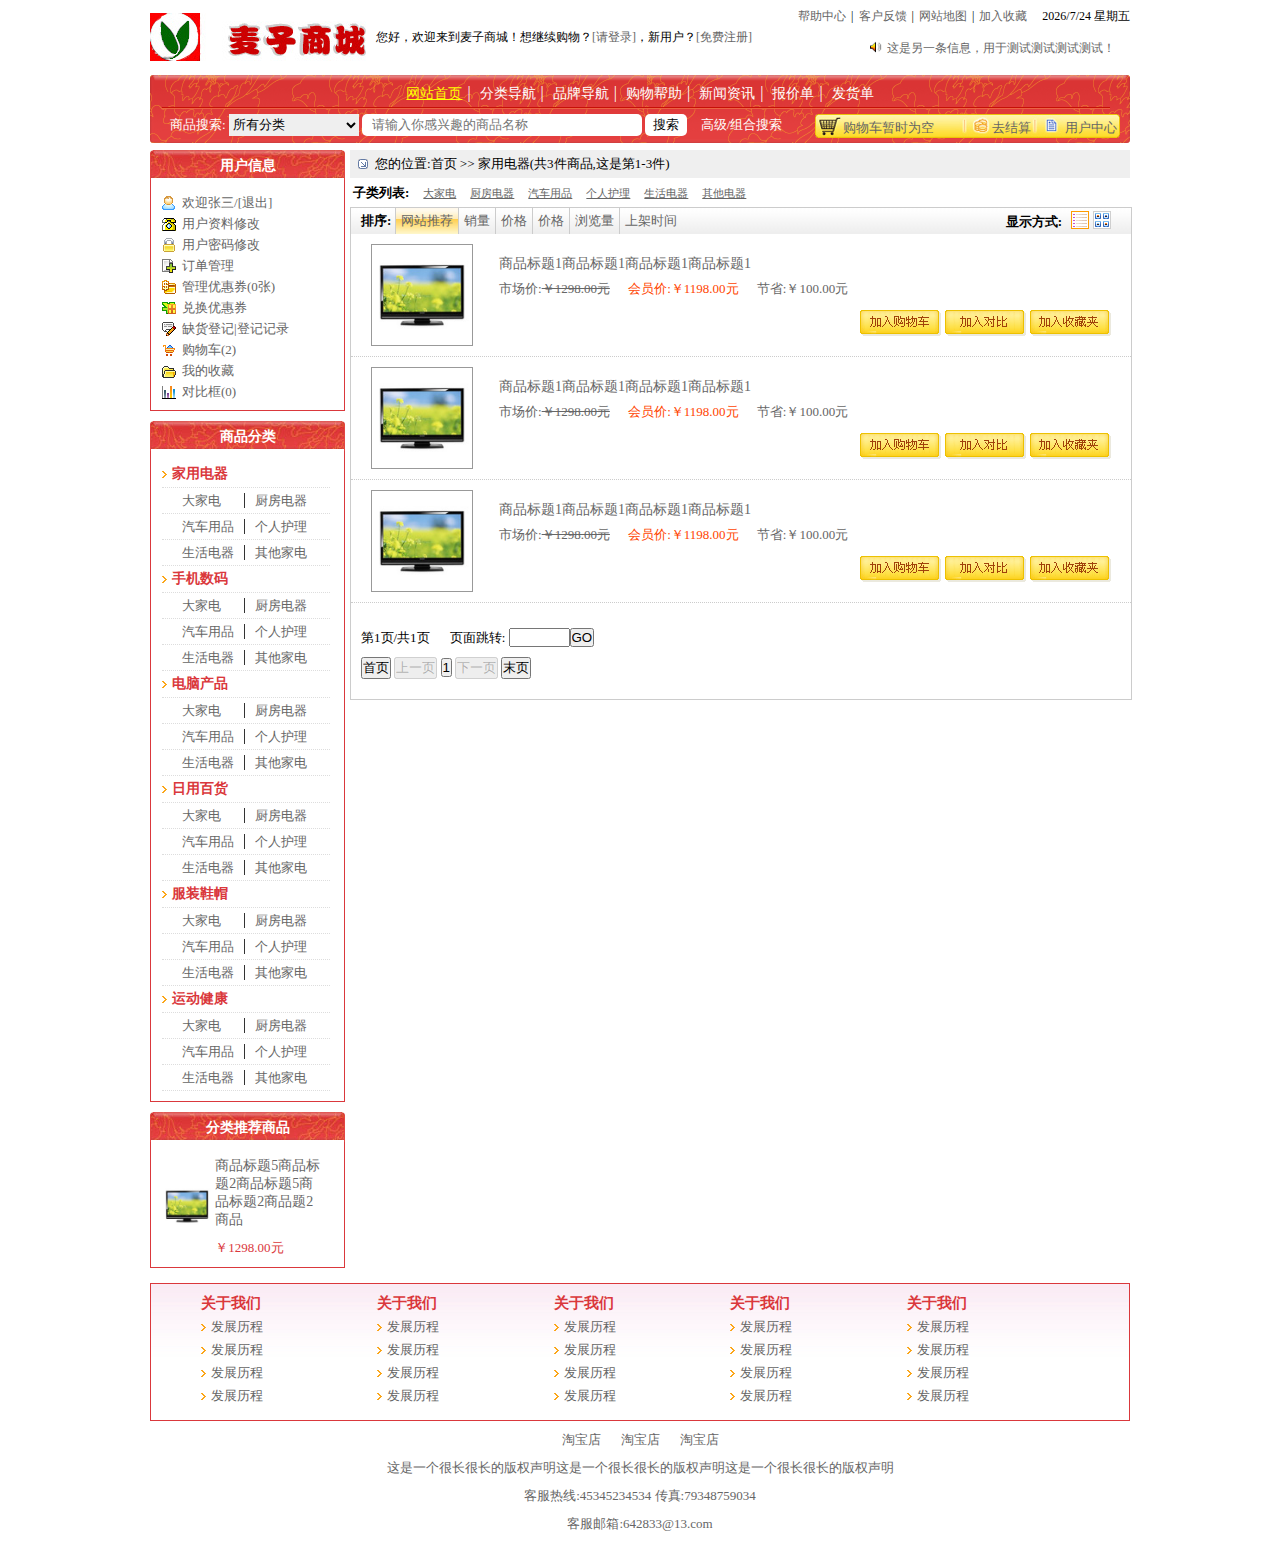
<file: products-list.html>
<!DOCTYPE html>
<html lang="zh">
<head>
    <meta charset="UTF-8">
    <meta name=”renderer” content=”webkit”>
    <meta http-equiv=”X-UA-Compatible” content=”IE=Edge,chrome=1″>
    <title>麦子商城</title>
    <link rel="stylesheet" href="css/basic.css">
    <link rel="stylesheet" href="css/products-list.css">
</head>
<body>
<div id="container">
    <!--网站头部-->
    <div id="pagetop">
        <div class="logo">
            <img src="img/logo.jpg" alt="logo">
        </div>
        <div class="welcomeinfo">
            <span>您好，欢迎来到麦子商城！想继续购物？<a href="login.html">[请登录]</a>，新用户？<a href="register.html">[免费注册]</a></span>
        </div>
        <div class="topnav">
            <ul class="navlist">
                <li><a href="#">帮助中心</a>|</li>
                <li><a href="#">客户反馈</a>|</li>
                <li><a href="#">网站地图</a>|</li>
                <li><a href="#">加入收藏</a></li>
                <li>
                    <time></time>
                </li>
            </ul>
            <div class="marqueemsg">
                <div id="con">
                    <ul>
                        <li>
                            <img src="img/notice.gif" width="12" height="12"><a href="#">麦子商城升级，感谢用户的支持与信任！</a>
                        </li>
                        <li>
                            <img src="img/notice.gif" width="12" height="12"><a href="#">这是另一条信息，用于测试测试测试测试！</a>
                        </li>
                        <li>
                            <img src="img/notice.gif" width="12" height="12"><a href="#">还有另一条信息，用于测试测试测试测试！</a>
                        </li>
                    </ul>
                </div>
            </div>
        </div>
        <div id="nav">
            <div class="nav-menu">
                <ul>
                    <li class="active"><a href="#">网站首页</a>|</li>
                    <li><a href="#">分类导航</a>|</li>
                    <li><a href="#">品牌导航</a>|</li>
                    <li><a href="#">购物帮助</a>|</li>
                    <li><a href="#">新闻资讯</a>|</li>
                    <li><a href="#">报价单</a>|</li>
                    <li><a href="#">发货单</a></li>
                </ul>
            </div>
            <div class="nav-search">
                <form action="#">
                    <span>商品搜索: </span>
                    <select name="category" id="category">
                        <option value="all">所有分类</option>
                        <option value="category1">分类一</option>
                        <option value="category2">分类二</option>
                    </select>
                    <input type="text" name="key" id="key" placeholder="请输入你感兴趣的商品名称">
                    <input type="submit" name="submit" value="搜索">
                    <span class="search-way"><a href="#">高级</a>/<a href="#">组合</a>搜索</span>
                </form>
                <div class="cart-and-user">
                    <span class="cart">购物车暂时为空</span>
                    <span class="billing">去结算</span>
                    <span class="user-center">用户中心</span>
                </div>

            </div>
        </div>

    </div>
    <!--网站主体-->
    <div id="pagebody">
        <!--主体左边-->
        <div id="body-left">
            <div class="aside-box user-info">
                <h3>用户信息</h3>
                <ul>
                    <li style="background: url('img/1.gif') no-repeat center left;"><a href="#">欢迎张三</a>/<a
                            href="logout.html">[退出]</a></li>
                    <li style="background: url('img/2.gif') no-repeat center left;"><a href="#">用户资料修改</a></li>
                    <li style="background: url('img/3.gif') no-repeat center left;"><a href="#">用户密码修改</a></li>
                    <li style="background: url('img/4.gif') no-repeat center left;"><a href="#">订单管理</a></li>
                    <li style="background: url('img/5.gif') no-repeat center left;"><a href="#">管理优惠券(0张)</a></li>
                    <li style="background: url('img/6.gif') no-repeat center left;"><a href="#">兑换优惠券</a></li>
                    <li style="background: url('img/7.gif') no-repeat center left;"><a href="#">缺货登记|登记记录</a></li>
                    <li style="background: url('img/8.gif') no-repeat center left;"><a href="#">购物车(2)</a></li>
                    <li style="background: url('img/9.gif') no-repeat center left;"><a href="#">我的收藏</a></li>
                    <li style="background: url('img/10.gif') no-repeat center left;"><a href="#">对比框(0)</a></li>
                </ul>
            </div>
            <div class="aside-box product-category">
                <h3>商品分类</h3>
                <ul>
                    <li>
                        <h4><a href="#">家用电器</a></h4>
                        <ul>
                            <li><a href="#">大家电</a><a href="#">厨房电器</a></li>
                            <li><a href="#">汽车用品</a><a href="#">个人护理</a></li>
                            <li><a href="#">生活电器</a><a href="#">其他家电</a></li>
                        </ul>
                    </li>
                    <li>
                        <h4><a href="#">手机数码</a></h4>
                        <ul>
                            <li><a href="#">大家电</a><a href="#">厨房电器</a></li>
                            <li><a href="#">汽车用品</a><a href="#">个人护理</a></li>
                            <li><a href="#">生活电器</a><a href="#">其他家电</a></li>
                        </ul>
                    </li>
                    <li>
                        <h4><a href="#">电脑产品</a></h4>
                        <ul>
                            <li><a href="#">大家电</a><a href="#">厨房电器</a></li>
                            <li><a href="#">汽车用品</a><a href="#">个人护理</a></li>
                            <li><a href="#">生活电器</a><a href="#">其他家电</a></li>
                        </ul>
                    </li>
                    <li>
                        <h4><a href="#">日用百货</a></h4>
                        <ul>
                            <li><a href="#">大家电</a><a href="#">厨房电器</a></li>
                            <li><a href="#">汽车用品</a><a href="#">个人护理</a></li>
                            <li><a href="#">生活电器</a><a href="#">其他家电</a></li>
                        </ul>
                    </li>
                    <li>
                        <h4><a href="#">服装鞋帽</a></h4>
                        <ul>
                            <li><a href="#">大家电</a><a href="#">厨房电器</a></li>
                            <li><a href="#">汽车用品</a><a href="#">个人护理</a></li>
                            <li><a href="#">生活电器</a><a href="#">其他家电</a></li>
                        </ul>
                    </li>
                    <li>
                        <h4><a href="#">运动健康</a></h4>
                        <ul>
                            <li><a href="#">大家电</a><a href="#">厨房电器</a></li>
                            <li><a href="#">汽车用品</a><a href="#">个人护理</a></li>
                            <li><a href="#">生活电器</a><a href="#">其他家电</a></li>
                        </ul>
                    </li>
                </ul>
            </div>

            <div class="aside-box category-recommend">
                <h3>分类推荐商品</h3>
                <ul>
                    <li>
                        <a href="#"><img src="img/product1.jpg" alt="" width="110" height="85">
                            <div>
                                <p class="product-title">商品标题5商品标题2商品标题5商品标题2商品题2商品</p>
                                <p class="product-price">￥1298.00元</p>
                            </div>

                        </a>
                    </li>
                </ul>
            </div>


        </div>
        <!--主体右半部分-->
        <div id="body-middle-and-right">
            <p class="breadcrumbs">您的位置:首页 >> 家用电器(共3件商品,这是第1-3件)</p>
            <div class="sub-category">
                <h4>子类列表: </h4>
                <ul>
                    <li><a href="#">大家电</a></li>
                    <li><a href="#">厨房电器</a></li>
                    <li><a href="#">汽车用品</a></li>
                    <li><a href="#">个人护理</a></li>
                    <li><a href="#">生活电器</a></li>
                    <li><a href="#">其他电器</a></li>
                </ul>
            </div>
            <div class="products-list">
                <div class="tab-bar">
                    <h4>排序: </h4>
                    <ul>
                        <li class="active">网站推荐</li><li>销量</li><li>价格</li><li>价格</li><li>浏览量</li><li>上架时间</li>
                    </ul>
                    <div class="display-way">
                        <h4>显示方式: </h4>
                        <ul>
                            <li><a href=""><img src="img/vm11.gif" alt=""></a></li>
                            <li><a href=""><img src="img/vm2.gif" alt=""></a></li>
                        </ul>
                    </div>
                </div>
                <ul>
                    <li>
                        <a href="#" class="products-img"><img src="img/product1.jpg" alt=""></a>
                        <div>
                            <a href="#"><p class="product-title">商品标题1商品标题1商品标题1商品标题1</p></a>
                            <p class="product-price">
                                <span class="origin-price">市场价:<s>￥1298.00元</s></span>
                                <span class="special-price">会员价:￥1198.00元</span>
                                <span class="save-price">节省:￥100.00元</span>
                            </p>
                            <div class="buy-duibi-shoucang">
                                <a href="#"><img src="img/buy.gif" alt=""></a>
                                <a href="#"><img src="img/duibi.gif" alt=""></a>
                                <a href="#"><img src="img/shoucang.gif" alt=""></a>
                            </div>

                        </div>

                    </li>
                    <li>
                        <a href="#" class="products-img"><img src="img/product1.jpg" alt=""></a>
                        <div>
                            <a href="#"><p class="product-title">商品标题1商品标题1商品标题1商品标题1</p></a>
                            <p class="product-price">
                                <span class="origin-price">市场价:<s>￥1298.00元</s></span>
                                <span class="special-price">会员价:￥1198.00元</span>
                                <span class="save-price">节省:￥100.00元</span>
                            </p>
                            <div class="buy-duibi-shoucang">
                                <a href="#"><img src="img/buy.gif" alt=""></a>
                                <a href="#"><img src="img/duibi.gif" alt=""></a>
                                <a href="#"><img src="img/shoucang.gif" alt=""></a>
                            </div>

                        </div>

                    </li>
                    <li>
                        <a href="#" class="products-img"><img src="img/product1.jpg" alt=""></a>
                        <div>
                            <a href="#"><p class="product-title">商品标题1商品标题1商品标题1商品标题1</p></a>
                            <p class="product-price">
                                <span class="origin-price">市场价:<s>￥1298.00元</s></span>
                                <span class="special-price">会员价:￥1198.00元</span>
                                <span class="save-price">节省:￥100.00元</span>
                            </p>
                            <div class="buy-duibi-shoucang">
                                <a href="#"><img src="img/buy.gif" alt=""></a>
                                <a href="#"><img src="img/duibi.gif" alt=""></a>
                                <a href="#"><img src="img/shoucang.gif" alt=""></a>
                            </div>

                        </div>

                    </li>

                </ul>
                <div class="clearfix"></div>
                <div class="page">
                    <p>
                        <span>第1页/共1页</span>页面跳转:
                        <input type="text" size="5"/><input type="button" value="GO"/>
                    </p>
                    <p>
                        <input type="button" value="首页">
                        <input type="button" value="上一页" disabled>
                        <input type="button" value="1">
                        <input type="button" value="下一页" disabled>
                        <input type="button" value="末页">
                    </p>

                </div>

            </div>


        </div>

    </div>
    <!--网站底部-->
    <div class="clearfix"></div>

    <div id="pagefooter">
        <div class="footer-nav">
            <ul>
                <li>
                    <h6>关于我们</h6>
                    <ul>
                        <li><a href="#">发展历程</a></li>
                        <li><a href="#">发展历程</a></li>
                        <li><a href="#">发展历程</a></li>
                        <li><a href="#">发展历程</a></li>
                    </ul>
                </li>
                <li>
                    <h6>关于我们</h6>
                    <ul>
                        <li><a href="#">发展历程</a></li>
                        <li><a href="#">发展历程</a></li>
                        <li><a href="#">发展历程</a></li>
                        <li><a href="#">发展历程</a></li>
                    </ul>
                </li>
                <li>
                    <h6>关于我们</h6>
                    <ul>
                        <li><a href="#">发展历程</a></li>
                        <li><a href="#">发展历程</a></li>
                        <li><a href="#">发展历程</a></li>
                        <li><a href="#">发展历程</a></li>
                    </ul>
                </li>
                <li>
                    <h6>关于我们</h6>
                    <ul>
                        <li><a href="#">发展历程</a></li>
                        <li><a href="#">发展历程</a></li>
                        <li><a href="#">发展历程</a></li>
                        <li><a href="#">发展历程</a></li>
                    </ul>
                </li>
                <li>
                    <h6>关于我们</h6>
                    <ul>
                        <li><a href="#">发展历程</a></li>
                        <li><a href="#">发展历程</a></li>
                        <li><a href="#">发展历程</a></li>
                        <li><a href="#">发展历程</a></li>
                    </ul>
                </li>
            </ul>
        </div>
        <div class="footer-info">
            <div><span>淘宝店</span><span>淘宝店</span><span>淘宝店</span></div>
            <div><p>这是一个很长很长的版权声明这是一个很长很长的版权声明这是一个很长很长的版权声明</p></div>
            <div><p>客服热线:45345234534 传真:79348759034</p></div>
            <div><p>客服邮箱:642833@13.com</p></div>
        </div>

    </div>

</div>


<!--jQuery-->
<script type="text/javascript" src="js/jquery.js"></script>
<!--jQuery动画暂停插件-->
<script type="text/javascript" src="js/jquery.pause.min.js"></script>
<script type="text/javascript" src="js/script.js"></script>

</body>
</html>
</file>
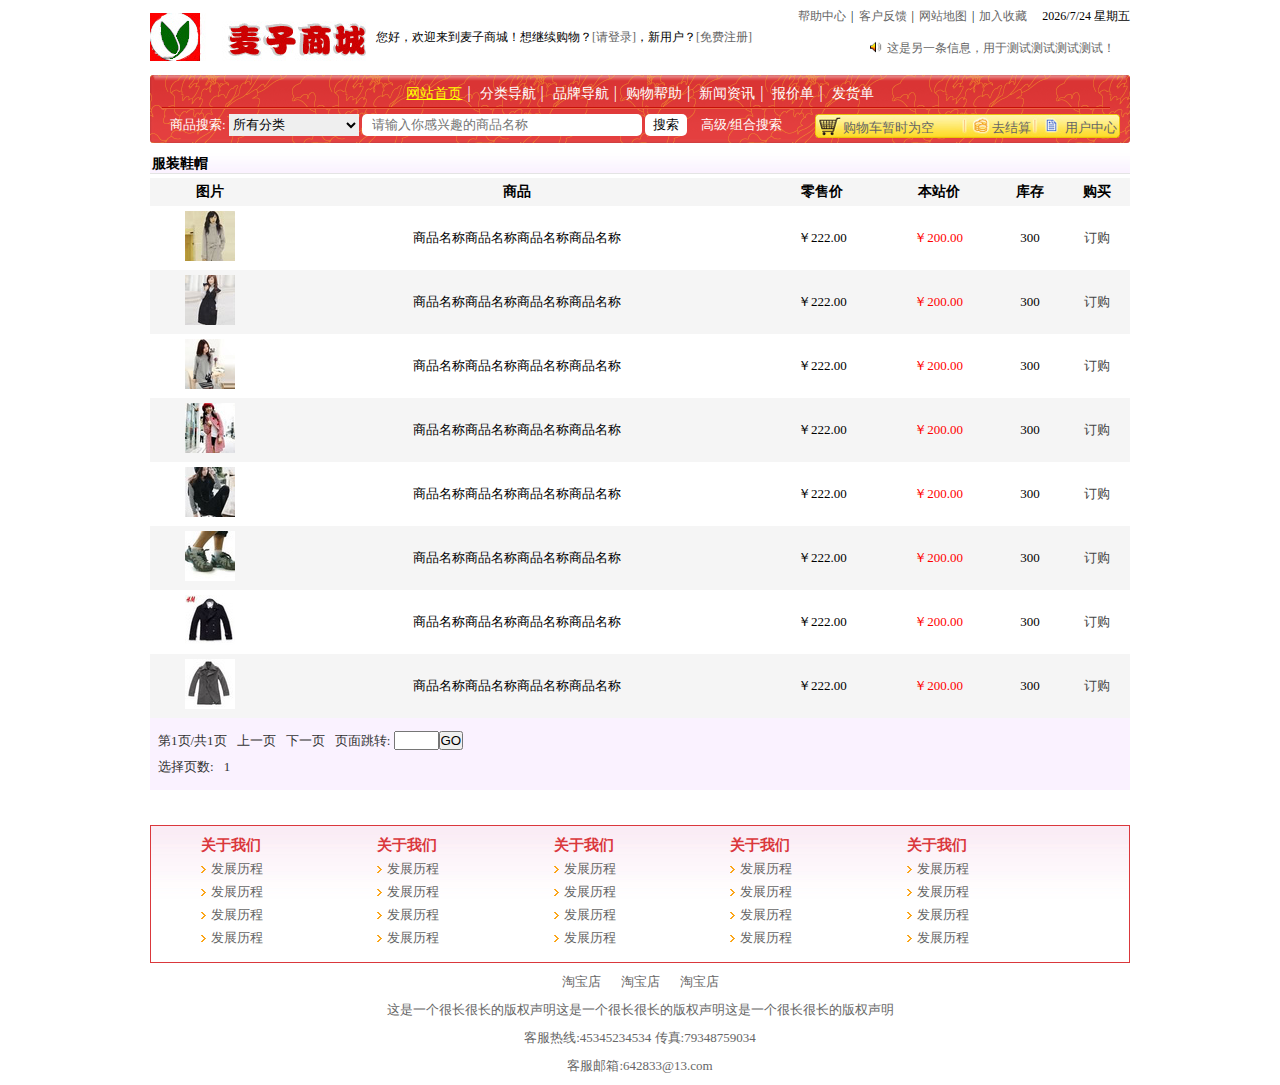
<file: quoted-price-list.html>
<!DOCTYPE html>
<html lang="zh">
<head>
    <meta charset="UTF-8">
    <meta name=”renderer” content=”webkit”>
    <meta http-equiv=”X-UA-Compatible” content=”IE=Edge,chrome=1″>
    <title>麦子商城</title>
    <link rel="stylesheet" href="css/basic.css">
    <link rel="stylesheet" href="css/quoted-price-list.css">
</head>
<body>
<div id="container">
    <!--网站头部-->
    <div id="pagetop">
        <div class="logo">
            <img src="img/logo.jpg" alt="logo">
        </div>
        <div class="welcomeinfo">
            <span>您好，欢迎来到麦子商城！想继续购物？<a href="login.html">[请登录]</a>，新用户？<a href="register.html">[免费注册]</a></span>
        </div>
        <div class="topnav">
            <ul class="navlist">
                <li><a href="#">帮助中心</a>|</li>
                <li><a href="#">客户反馈</a>|</li>
                <li><a href="#">网站地图</a>|</li>
                <li><a href="#">加入收藏</a></li>
                <li>
                    <time></time>
                </li>
            </ul>
            <div class="marqueemsg">
                <div id="con">
                    <ul>
                        <li>
                            <img src="img/notice.gif" width="12" height="12"><a href="#">麦子商城升级，感谢用户的支持与信任！</a>
                        </li>
                        <li>
                            <img src="img/notice.gif" width="12" height="12"><a href="#">这是另一条信息，用于测试测试测试测试！</a>
                        </li>
                        <li>
                            <img src="img/notice.gif" width="12" height="12"><a href="#">还有另一条信息，用于测试测试测试测试！</a>
                        </li>
                    </ul>
                </div>
            </div>
        </div>
        <div id="nav">
            <div class="nav-menu">
                <ul>
                    <li class="active"><a href="#">网站首页</a>|</li>
                    <li><a href="#">分类导航</a>|</li>
                    <li><a href="#">品牌导航</a>|</li>
                    <li><a href="#">购物帮助</a>|</li>
                    <li><a href="#">新闻资讯</a>|</li>
                    <li><a href="#">报价单</a>|</li>
                    <li><a href="#">发货单</a></li>
                </ul>
            </div>
            <div class="nav-search">
                <form action="#">
                    <span>商品搜索: </span>
                    <select name="category" id="category">
                        <option value="all">所有分类</option>
                        <option value="category1">分类一</option>
                        <option value="category2">分类二</option>
                    </select>
                    <input type="text" name="key" id="key" placeholder="请输入你感兴趣的商品名称">
                    <input type="submit" name="submit" value="搜索">
                    <span class="search-way"><a href="#">高级</a>/<a href="#">组合</a>搜索</span>
                </form>
                <div class="cart-and-user">
                    <span class="cart">购物车暂时为空</span>
                    <span class="billing">去结算</span>
                    <span class="user-center">用户中心</span>
                </div>

            </div>
        </div>

    </div>
    <!--网站主体-->
    <div id="pagebody">
        <h3>服装鞋帽</h3>
        <table>
            <tr class="head">
                <th>图片</th>
                <th>商品</th>
                <th>零售价</th>
                <th>本站价</th>
                <th>库存</th>
                <th>购买</th>
            </tr>
            <tr>
                <td><img src="img/报价单产品列表_01.jpg" alt=""></td>
                <td>商品名称商品名称商品名称商品名称</td>
                <td>￥222.00</td>
                <td>￥200.00</td>
                <td>300</td>
                <td><a href="#">订购</a></td>
            </tr>
            <tr>
                <td><img src="img/报价单产品列表_02.jpg" alt=""></td>
                <td>商品名称商品名称商品名称商品名称</td>
                <td>￥222.00</td>
                <td>￥200.00</td>
                <td>300</td>
                <td><a href="#">订购</a></td>
            </tr>
            <tr>
                <td><img src="img/报价单产品列表_03.jpg" alt=""></td>
                <td>商品名称商品名称商品名称商品名称</td>
                <td>￥222.00</td>
                <td>￥200.00</td>
                <td>300</td>
                <td><a href="#">订购</a></td>
            </tr>
            <tr>
                <td><img src="img/报价单产品列表_04.jpg" alt=""></td>
                <td>商品名称商品名称商品名称商品名称</td>
                <td>￥222.00</td>
                <td>￥200.00</td>
                <td>300</td>
                <td><a href="#">订购</a></td>
            </tr>
            <tr>
                <td><img src="img/报价单产品列表_05.jpg" alt=""></td>
                <td>商品名称商品名称商品名称商品名称</td>
                <td>￥222.00</td>
                <td>￥200.00</td>
                <td>300</td>
                <td><a href="#">订购</a></td>
            </tr>
            <tr>
                <td><img src="img/报价单产品列表_06.jpg" alt=""></td>
                <td>商品名称商品名称商品名称商品名称</td>
                <td>￥222.00</td>
                <td>￥200.00</td>
                <td>300</td>
                <td><a href="#">订购</a></td>
            </tr>
            <tr>
                <td><img src="img/报价单产品列表_07.jpg" alt=""></td>
                <td>商品名称商品名称商品名称商品名称</td>
                <td>￥222.00</td>
                <td>￥200.00</td>
                <td>300</td>
                <td><a href="#">订购</a></td>
            </tr>
            <tr>
                <td><img src="img/报价单产品列表_08.jpg" alt=""></td>
                <td>商品名称商品名称商品名称商品名称</td>
                <td>￥222.00</td>
                <td>￥200.00</td>
                <td>300</td>
                <td><a href="#">订购</a></td>
            </tr>

        </table>
        <div>
            <p><span>第1页/共1页</span><span>上一页</span><span>下一页</span><span>页面跳转: <input type="text" size="3"><input
                    type="button" value="GO"></span></p>
            <p><span>选择页数:</span><span>1</span></p>
        </div>

    </div>
    <!--网站底部-->
    <div class="clearfix"></div>

    <div id="pagefooter">
        <div class="footer-nav">
            <ul>
                <li>
                    <h6>关于我们</h6>
                    <ul>
                        <li><a href="#">发展历程</a></li>
                        <li><a href="#">发展历程</a></li>
                        <li><a href="#">发展历程</a></li>
                        <li><a href="#">发展历程</a></li>
                    </ul>
                </li>
                <li>
                    <h6>关于我们</h6>
                    <ul>
                        <li><a href="#">发展历程</a></li>
                        <li><a href="#">发展历程</a></li>
                        <li><a href="#">发展历程</a></li>
                        <li><a href="#">发展历程</a></li>
                    </ul>
                </li>
                <li>
                    <h6>关于我们</h6>
                    <ul>
                        <li><a href="#">发展历程</a></li>
                        <li><a href="#">发展历程</a></li>
                        <li><a href="#">发展历程</a></li>
                        <li><a href="#">发展历程</a></li>
                    </ul>
                </li>
                <li>
                    <h6>关于我们</h6>
                    <ul>
                        <li><a href="#">发展历程</a></li>
                        <li><a href="#">发展历程</a></li>
                        <li><a href="#">发展历程</a></li>
                        <li><a href="#">发展历程</a></li>
                    </ul>
                </li>
                <li>
                    <h6>关于我们</h6>
                    <ul>
                        <li><a href="#">发展历程</a></li>
                        <li><a href="#">发展历程</a></li>
                        <li><a href="#">发展历程</a></li>
                        <li><a href="#">发展历程</a></li>
                    </ul>
                </li>
            </ul>
        </div>
        <div class="footer-info">
            <div><span>淘宝店</span><span>淘宝店</span><span>淘宝店</span></div>
            <div><p>这是一个很长很长的版权声明这是一个很长很长的版权声明这是一个很长很长的版权声明</p></div>
            <div><p>客服热线:45345234534 传真:79348759034</p></div>
            <div><p>客服邮箱:642833@13.com</p></div>
        </div>

    </div>

</div>


<!--jQuery-->
<script type="text/javascript" src="js/jquery.js"></script>
<!--jQuery动画暂停插件-->
<script type="text/javascript" src="js/jquery.pause.min.js"></script>
<script type="text/javascript" src="js/script.js"></script>

</body>
</html>
</file>
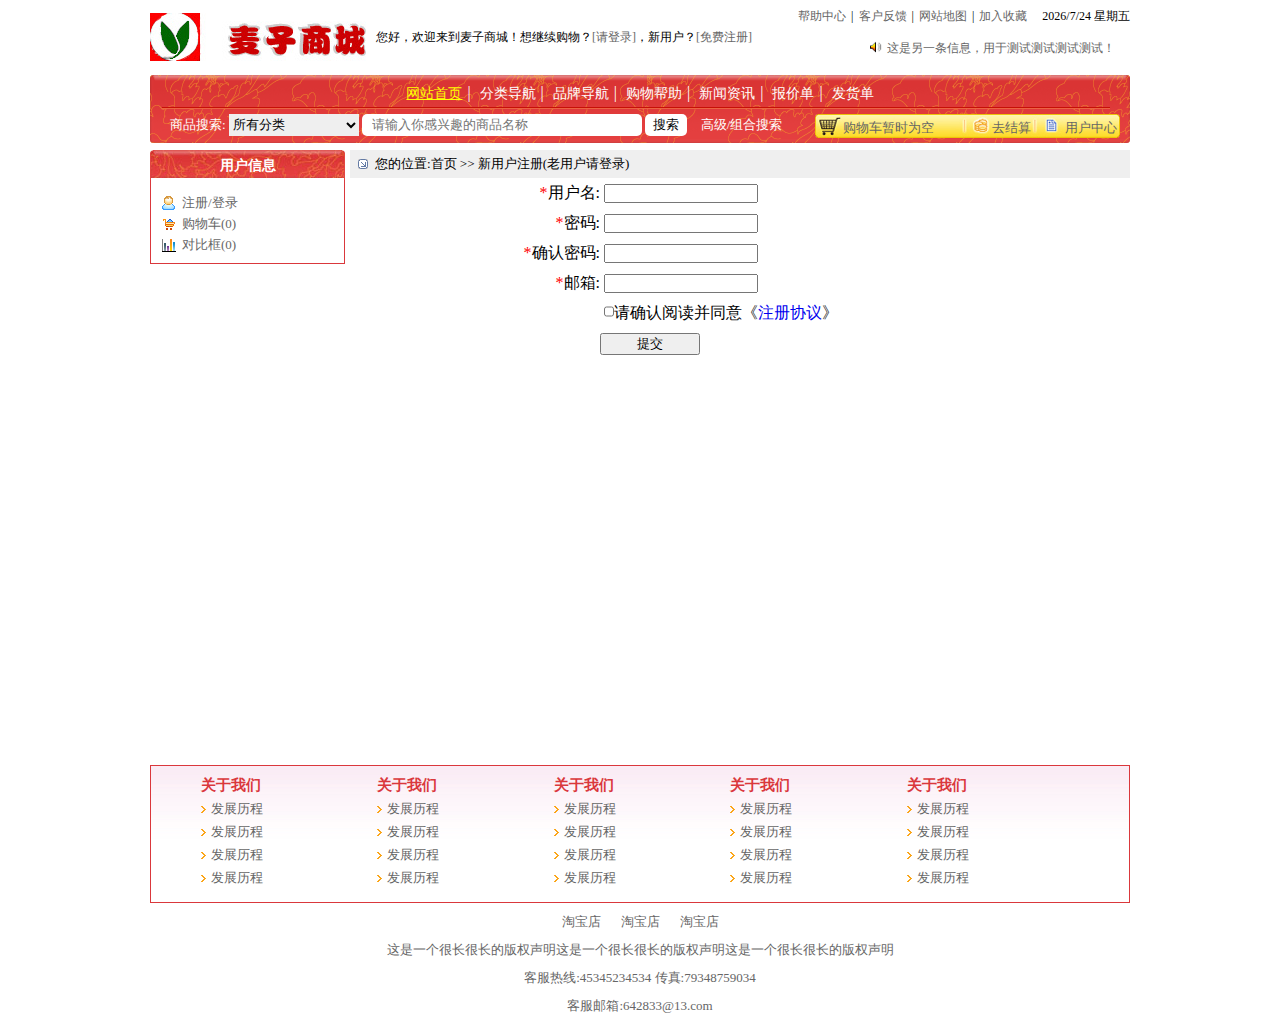
<file: register.html>
<!DOCTYPE html>
<html lang="zh">
<head>
    <meta charset="UTF-8">
    <meta name=”renderer” content=”webkit”>
    <meta http-equiv=”X-UA-Compatible” content=”IE=Edge,chrome=1″>
    <title>麦子商城</title>
    <link rel="stylesheet" href="css/basic.css">
    <link rel="stylesheet" href="css/register.css">


</head>
<body>
<div id="container">
    <!--网站头部-->
    <div id="pagetop">
        <div class="logo">
            <img src="img/logo.jpg" alt="logo">
        </div>
        <div class="welcomeinfo">
            <span>您好，欢迎来到麦子商城！想继续购物？<a href="login.html">[请登录]</a>，新用户？<a href="register.html">[免费注册]</a></span>
        </div>
        <div class="topnav">
            <ul class="navlist">
                <li><a href="#">帮助中心</a>|</li>
                <li><a href="#">客户反馈</a>|</li>
                <li><a href="#">网站地图</a>|</li>
                <li><a href="#">加入收藏</a></li>
                <li>
                    <time></time>
                </li>
            </ul>
            <div class="marqueemsg">
                <div id="con">
                    <ul>
                        <li>
                            <img src="img/notice.gif" width="12" height="12"><a href="#">麦子商城升级，感谢用户的支持与信任！</a>
                        </li>
                        <li>
                            <img src="img/notice.gif" width="12" height="12"><a href="#">这是另一条信息，用于测试测试测试测试！</a>
                        </li>
                        <li>
                            <img src="img/notice.gif" width="12" height="12"><a href="#">还有另一条信息，用于测试测试测试测试！</a>
                        </li>
                    </ul>
                </div>
            </div>
        </div>
        <div id="nav">
            <div class="nav-menu">
                <ul>
                    <li class="active"><a href="#">网站首页</a>|</li>
                    <li><a href="#">分类导航</a>|</li>
                    <li><a href="#">品牌导航</a>|</li>
                    <li><a href="#">购物帮助</a>|</li>
                    <li><a href="#">新闻资讯</a>|</li>
                    <li><a href="#">报价单</a>|</li>
                    <li><a href="#">发货单</a></li>
                </ul>
            </div>
            <div class="nav-search">
                <form action="#">
                    <span>商品搜索: </span>
                    <select name="category" id="category">
                        <option value="all">所有分类</option>
                        <option value="category1">分类一</option>
                        <option value="category2">分类二</option>
                    </select>
                    <input type="text" name="key" id="key" placeholder="请输入你感兴趣的商品名称">
                    <input type="submit" name="submit" value="搜索">
                    <span class="search-way"><a href="#">高级</a>/<a href="#">组合</a>搜索</span>
                </form>
                <div class="cart-and-user">
                    <span class="cart">购物车暂时为空</span>
                    <span class="billing">去结算</span>
                    <span class="user-center">用户中心</span>
                </div>

            </div>
        </div>

    </div>
    <!--网站主体-->
    <div id="pagebody">
        <!--主体左边-->
        <div id="body-left">
            <div class="aside-box user-info">
                <h3>用户信息</h3>
                <ul>
                    <li style="background: url('img/1.gif') no-repeat center left;"><a href="register.html">注册</a>/<a
                            href="login.html">登录</a></li>
                    <li style="background: url('img/8.gif') no-repeat center left;"><a href="#">购物车(0)</a></li>
                    <li style="background: url('img/10.gif') no-repeat center left;"><a href="#">对比框(0)</a></li>
                </ul>
            </div>


        </div>
        <!--主体右半部分-->
        <div id="body-middle-and-right">
            <p class="breadcrumbs">您的位置:首页 >> 新用户注册(老用户请登录)</p>
            <div>
                <form id="registerForm" action="#">
                    <p>
                        <label for="username"><span>*</span>用户名:</label>
                        <input type="text" name="username" id="username">
                    </p>
                    <p>
                        <label for="password"><span>*</span>密码:</label>
                        <input type="password" name="password" id="password">
                    </p>
                    <p>
                        <label for="confirm_password"><span>*</span>确认密码:</label>
                        <input type="password" name="confirm_password" id="confirm_password">
                    </p>
                    <p>
                        <label for="email"><span>*</span>邮箱:</label>
                        <input type="email" name="email" id="email">
                    </p>
                    <p>
                        <input type="checkbox" id="agree" name="agree">请确认阅读并同意《<a href="#">注册协议</a>》
                    </p>
                    <p>
                        <input type="submit" value="提交">
                    </p>
                </form>
            </div>

        </div>

    </div>
    <!--网站底部-->
    <div class="clearfix"></div>

    <div id="pagefooter">
        <div class="footer-nav">
            <ul>
                <li>
                    <h6>关于我们</h6>
                    <ul>
                        <li><a href="#">发展历程</a></li>
                        <li><a href="#">发展历程</a></li>
                        <li><a href="#">发展历程</a></li>
                        <li><a href="#">发展历程</a></li>
                    </ul>
                </li>
                <li>
                    <h6>关于我们</h6>
                    <ul>
                        <li><a href="#">发展历程</a></li>
                        <li><a href="#">发展历程</a></li>
                        <li><a href="#">发展历程</a></li>
                        <li><a href="#">发展历程</a></li>
                    </ul>
                </li>
                <li>
                    <h6>关于我们</h6>
                    <ul>
                        <li><a href="#">发展历程</a></li>
                        <li><a href="#">发展历程</a></li>
                        <li><a href="#">发展历程</a></li>
                        <li><a href="#">发展历程</a></li>
                    </ul>
                </li>
                <li>
                    <h6>关于我们</h6>
                    <ul>
                        <li><a href="#">发展历程</a></li>
                        <li><a href="#">发展历程</a></li>
                        <li><a href="#">发展历程</a></li>
                        <li><a href="#">发展历程</a></li>
                    </ul>
                </li>
                <li>
                    <h6>关于我们</h6>
                    <ul>
                        <li><a href="#">发展历程</a></li>
                        <li><a href="#">发展历程</a></li>
                        <li><a href="#">发展历程</a></li>
                        <li><a href="#">发展历程</a></li>
                    </ul>
                </li>
            </ul>
        </div>
        <div class="footer-info">
            <div><span>淘宝店</span><span>淘宝店</span><span>淘宝店</span></div>
            <div><p>这是一个很长很长的版权声明这是一个很长很长的版权声明这是一个很长很长的版权声明</p></div>
            <div><p>客服热线:45345234534 传真:79348759034</p></div>
            <div><p>客服邮箱:642833@13.com</p></div>
        </div>

    </div>

</div>


<!--jQuery-->
<script type="text/javascript" src="js/jquery.js"></script>
<!--jQuery动画暂停插件-->
<script type="text/javascript" src="js/jquery.pause.min.js"></script>
<script type="text/javascript" src="js/script.js"></script>

<script src="js/jquery.validate.min.js"></script>
<script src="js/messages_zh.js"></script>
<script src="js/register.js"></script>

</body>
</html>
</file>
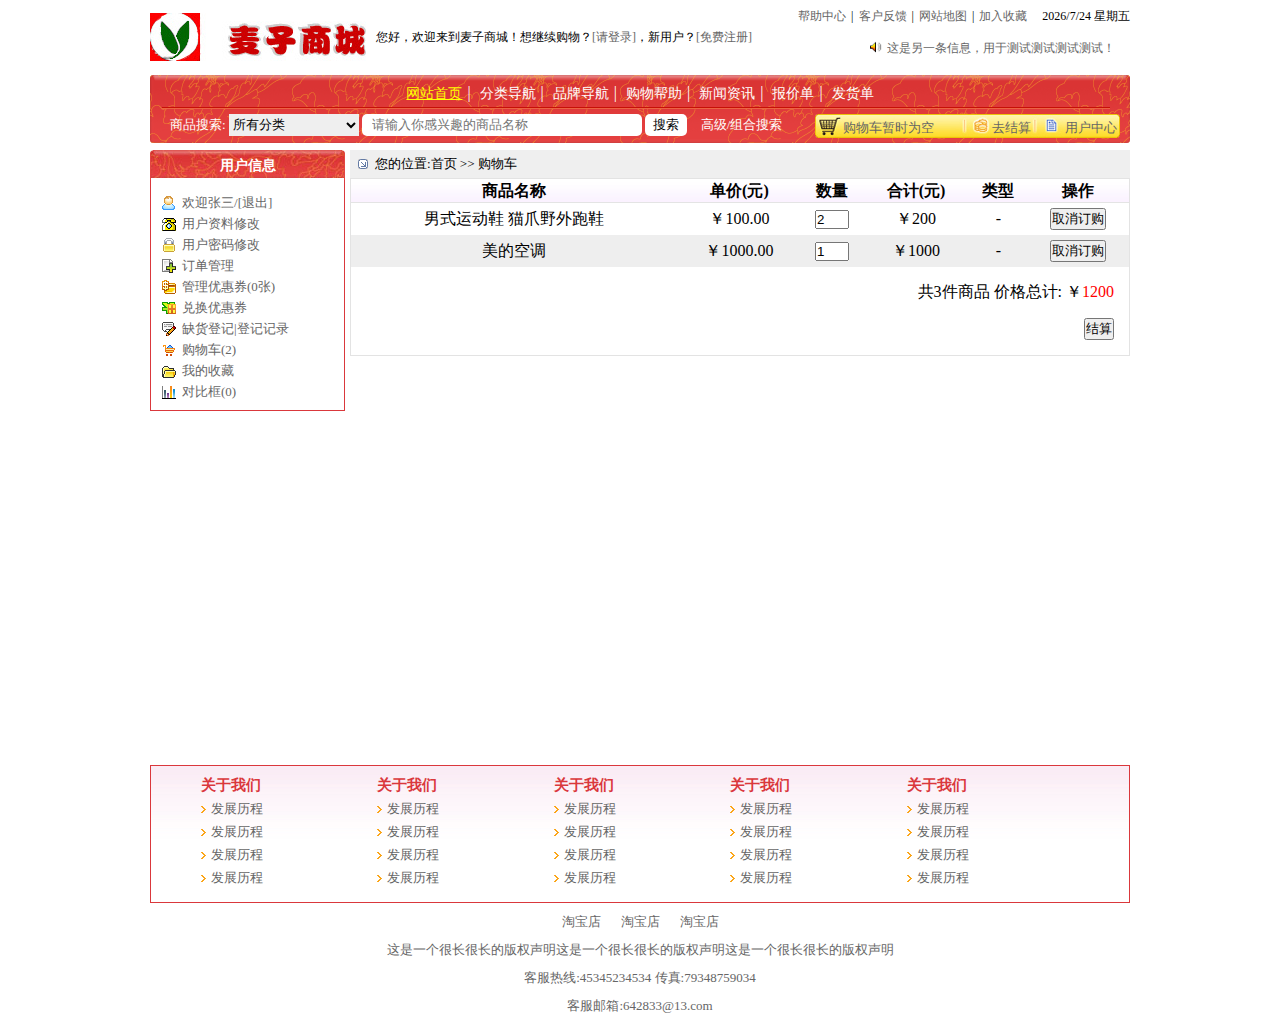
<file: shopping-cart.html>
<!DOCTYPE html>
<html lang="zh">
<head>
    <meta charset="UTF-8">
    <meta name=”renderer” content=”webkit”>
    <meta http-equiv=”X-UA-Compatible” content=”IE=Edge,chrome=1″>
    <title>麦子商城</title>
    <link rel="stylesheet" href="css/basic.css">
    <link rel="stylesheet" href="css/shopping-cart.css">


</head>
<body>
<div id="container">
    <!--网站头部-->
    <div id="pagetop">
        <div class="logo">
            <img src="img/logo.jpg" alt="logo">
        </div>
        <div class="welcomeinfo">
            <span>您好，欢迎来到麦子商城！想继续购物？<a href="login.html">[请登录]</a>，新用户？<a href="register.html">[免费注册]</a></span>
        </div>
        <div class="topnav">
            <ul class="navlist">
                <li><a href="#">帮助中心</a>|</li>
                <li><a href="#">客户反馈</a>|</li>
                <li><a href="#">网站地图</a>|</li>
                <li><a href="#">加入收藏</a></li>
                <li>
                    <time></time>
                </li>
            </ul>
            <div class="marqueemsg">
                <div id="con">
                    <ul>
                        <li>
                            <img src="img/notice.gif" width="12" height="12"><a href="#">麦子商城升级，感谢用户的支持与信任！</a>
                        </li>
                        <li>
                            <img src="img/notice.gif" width="12" height="12"><a href="#">这是另一条信息，用于测试测试测试测试！</a>
                        </li>
                        <li>
                            <img src="img/notice.gif" width="12" height="12"><a href="#">还有另一条信息，用于测试测试测试测试！</a>
                        </li>
                    </ul>
                </div>
            </div>
        </div>
        <div id="nav">
            <div class="nav-menu">
                <ul>
                    <li class="active"><a href="#">网站首页</a>|</li>
                    <li><a href="#">分类导航</a>|</li>
                    <li><a href="#">品牌导航</a>|</li>
                    <li><a href="#">购物帮助</a>|</li>
                    <li><a href="#">新闻资讯</a>|</li>
                    <li><a href="#">报价单</a>|</li>
                    <li><a href="#">发货单</a></li>
                </ul>
            </div>
            <div class="nav-search">
                <form action="#">
                    <span>商品搜索: </span>
                    <select name="category" id="category">
                        <option value="all">所有分类</option>
                        <option value="category1">分类一</option>
                        <option value="category2">分类二</option>
                    </select>
                    <input type="text" name="key" id="key" placeholder="请输入你感兴趣的商品名称">
                    <input type="submit" name="submit" value="搜索">
                    <span class="search-way"><a href="#">高级</a>/<a href="#">组合</a>搜索</span>
                </form>
                <div class="cart-and-user">
                    <span class="cart">购物车暂时为空</span>
                    <span class="billing">去结算</span>
                    <span class="user-center">用户中心</span>
                </div>

            </div>
        </div>

    </div>
    <!--网站主体-->
    <div id="pagebody">
        <!--主体左边-->
        <div id="body-left">
            <div class="aside-box user-info">
                <h3>用户信息</h3>
                <ul>
                    <li style="background: url('img/1.gif') no-repeat center left;"><a href="#">欢迎张三</a>/<a
                            href="logout.html">[退出]</a></li>
                    <li style="background: url('img/2.gif') no-repeat center left;"><a href="#">用户资料修改</a></li>
                    <li style="background: url('img/3.gif') no-repeat center left;"><a href="#">用户密码修改</a></li>
                    <li style="background: url('img/4.gif') no-repeat center left;"><a href="#">订单管理</a></li>
                    <li style="background: url('img/5.gif') no-repeat center left;"><a href="#">管理优惠券(0张)</a></li>
                    <li style="background: url('img/6.gif') no-repeat center left;"><a href="#">兑换优惠券</a></li>
                    <li style="background: url('img/7.gif') no-repeat center left;"><a href="#">缺货登记|登记记录</a></li>
                    <li style="background: url('img/8.gif') no-repeat center left;"><a href="#">购物车(2)</a></li>
                    <li style="background: url('img/9.gif') no-repeat center left;"><a href="#">我的收藏</a></li>
                    <li style="background: url('img/10.gif') no-repeat center left;"><a href="#">对比框(0)</a></li>
                </ul>
            </div>


        </div>
        <!--主体右半部分-->
        <div id="body-middle-and-right">
            <p class="breadcrumbs">您的位置:首页 >> 购物车</p>
            <div>
                <table>
                    <tr class="head">
                        <th>商品名称</th>
                        <th>单价(元)</th>
                        <th>数量</th>
                        <th>合计(元)</th>
                        <th>类型</th>
                        <th>操作</th>
                    </tr>
                    <tr>
                        <td>男式运动鞋 猫爪野外跑鞋</td>
                        <td>￥<span class="price">100.00</span></td>
                        <td><input type="number" size="2" value="2" class="num"></td>
                        <td>￥<span class="subtotal"></span></td>
                        <td>-</td>
                        <td><input type="button" value="取消订购" class="cancel"></td>
                    </tr>
                    <tr>
                        <td>美的空调</td>
                        <td>￥<span class="price">1000.00</span></td>
                        <td><input type="number" size="2" value="1" class="num"></td>
                        <td>￥<span class="subtotal"></span></td>
                        <td>-</td>
                        <td><input type="button" value="取消订购" class="cancel"></td>
                    </tr>
                </table>
                <p>共<span class="count"></span>件商品 价格总计: ￥<span class="total"></span></p>
                <p><input type="submit" value="结算"></p>
            </div>

        </div>

    </div>
    <!--网站底部-->
    <div class="clearfix"></div>

    <div id="pagefooter">
        <div class="footer-nav">
            <ul>
                <li>
                    <h6>关于我们</h6>
                    <ul>
                        <li><a href="#">发展历程</a></li>
                        <li><a href="#">发展历程</a></li>
                        <li><a href="#">发展历程</a></li>
                        <li><a href="#">发展历程</a></li>
                    </ul>
                </li>
                <li>
                    <h6>关于我们</h6>
                    <ul>
                        <li><a href="#">发展历程</a></li>
                        <li><a href="#">发展历程</a></li>
                        <li><a href="#">发展历程</a></li>
                        <li><a href="#">发展历程</a></li>
                    </ul>
                </li>
                <li>
                    <h6>关于我们</h6>
                    <ul>
                        <li><a href="#">发展历程</a></li>
                        <li><a href="#">发展历程</a></li>
                        <li><a href="#">发展历程</a></li>
                        <li><a href="#">发展历程</a></li>
                    </ul>
                </li>
                <li>
                    <h6>关于我们</h6>
                    <ul>
                        <li><a href="#">发展历程</a></li>
                        <li><a href="#">发展历程</a></li>
                        <li><a href="#">发展历程</a></li>
                        <li><a href="#">发展历程</a></li>
                    </ul>
                </li>
                <li>
                    <h6>关于我们</h6>
                    <ul>
                        <li><a href="#">发展历程</a></li>
                        <li><a href="#">发展历程</a></li>
                        <li><a href="#">发展历程</a></li>
                        <li><a href="#">发展历程</a></li>
                    </ul>
                </li>
            </ul>
        </div>
        <div class="footer-info">
            <div><span>淘宝店</span><span>淘宝店</span><span>淘宝店</span></div>
            <div><p>这是一个很长很长的版权声明这是一个很长很长的版权声明这是一个很长很长的版权声明</p></div>
            <div><p>客服热线:45345234534 传真:79348759034</p></div>
            <div><p>客服邮箱:642833@13.com</p></div>
        </div>

    </div>

</div>


<!--jQuery-->
<script type="text/javascript" src="js/jquery.js"></script>
<!--jQuery动画暂停插件-->
<script type="text/javascript" src="js/jquery.pause.min.js"></script>
<script type="text/javascript" src="js/script.js"></script>
<script src="js/shopping-cart.js"></script>
</body>
</html>
</file>
<file: css/basic.css>
* {
    margin: 0;
    padding: 0;
}

img {
    border: none;
}

ul {
    list-style: none;
}

a {
    text-decoration: none;

}

#container {
    width: 980px;
    /*border: 1px solid green;*/
    margin: 0 auto;
    min-height: 100px;
}

/*================头部================*/
#pagetop {
    height: 140px;
    /*border-bottom: solid 1px green;*/
    position: relative;
}

#pagetop .logo {
    line-height: 71px;
    float: left;
}

#pagetop .logo img {
    width: 216px;
    height: 48px;
    vertical-align: middle;
}

.welcomeinfo {
    float: left;
    height: 71px;
    line-height: 71px;
}

.welcomeinfo span {
    font-size: 12px;
    margin: 0 10px;
}

.welcomeinfo span a {
    color: #666;
}

.welcomeinfo span a:hover {
    text-decoration: underline;
    color: #333;
}

.topnav {
    /*float: right;*/
    height: 71px;
    display: inline-block;
}

.topnav .navlist {
    position: absolute;
    right: 0;
    top: 10px;
    height: 12px;
}

.topnav .navlist li {
    float: left;
    font-size: 12px;
    line-height: 12px;
}

.topnav ul li a {
    color: #666;
    margin: 5px;
}

.topnav time {
    margin-left: 10px;
}

/* con */
#con {
    position: absolute;
    height: 34px;
    right: 0;
    top: 30px;
    margin: 0px auto;
    background-color: #FFF;
    overflow: hidden;
    font-size: 12px;
}

#con ul {
    position: relative;
    margin: 0px 10px 0px 10px;
    top: 0;
    right: 0;
    padding: 0;
}

#con ul li {
    width: 100%;
    padding: 10px 0;
    _padding: 8px 0;
    overflow: hidden;
    line-height: 12px;
}

#con ul li img {
    position: relative;
    top: 1px;
}

/*导航*/
#nav {
    width: 100%;
    height: 68px;
    clear: both;
}

#nav .nav-menu {
    width: 100%;
    height: 36px;
    background: url("../img/top_1.gif") repeat-x;

}

#nav .nav-menu ul {

    text-align: center;
}

#nav .nav-menu ul li {
    display: inline-block;
    color: #FFFFFF;
    line-height: 36px;

}

#nav .nav-menu ul li.active a, #nav .nav-menu ul li a:hover {
    color: yellow;
    text-decoration: underline;

}

#nav .nav-menu ul li a {
    color: #FFFFFF;
    margin: 0 5px;
    font-size: 14px;
}

#nav .nav-search {
    width: 100%;
    height: 36px;
    background: url("../img/top_2.gif") repeat-x;
    line-height: 28px;
}

#nav .nav-search form {
    display: inline-block;
    margin-left: 20px;

}

#nav .nav-search form select {
    width: 130px;
    height: 22px;
    border: none;
}

#nav .nav-search form input#key {
    width: 260px;
    border: none;
    height: 22px;
    border-radius: 5px;
    padding: 0 10px;

}

.nav-search .search-way {
    margin-left: 10px;
}

#nav .nav-search form input:focus, #nav .nav-search form select:focus {
    outline: none;
}

#nav .nav-search form input[type=submit] {
    border: none;
    background: white;
    padding: 0 8px;
    height: 22px;
    border-radius: 5px;
}

#nav .nav-search form input[type=submit]:hover {
    cursor: pointer;
}

#nav .nav-search {
    float: left;
    color: #FFFFFF;
    font-size: 13px;
}

#nav .nav-search a {
    color: #FFFFFF;
}

#nav .nav-search .cart-and-user {
    float: right;
    background: url("../img/d3.jpg");
    width: 305px;
    height: 24px;
    color: #666;
    margin: 3px 10px;
    font-size: 13px;

}

span.cart {
    margin-left: 28px;
}

span.billing {
    margin-left: 55px;
}

span.user-center {
    margin-left: 30px;
}

/*================主体=============*/
#pagebody {
    margin-top: 10px;
    margin-bottom: 20px;
}

/*页面主体的左半边*/
#body-left {
    width: 195px;
    min-height: 600px;
    float: left;
}

.aside-box {
    margin-top: 10px;
}

.user-info {
    margin-top: 0px;
}

.aside-box h3 {
    background: url("../img/la_4.gif") no-repeat;
    color: #FFFFFF;
    font-size: 14px;
    text-align: center;
    line-height: 31px;
    height: 30px;
}

.aside-box > ul {
    border: 1px solid rgb(218, 56, 60);
    border-top: none;
    padding: 10px 11px;

}

.aside-box > ul > li {
    margin-top: 5px;
    color: #666;
    font-size: 13px;
}

.aside-box ul li a {
    color: #666;
    font-size: 13px;
    height: 15px;
    line-height: 15px;
}

.user-info > ul > li {
    text-indent: 20px;

}

.product-category > ul h4 {
    background: url("../img/dot.gif") no-repeat center left;
    text-indent: 10px;
    margin-bottom: 5px;
}

.product-category > ul h4 a {
    color: rgb(218, 56, 60);
    font-size: 14px;
}

.product-category > ul > li > ul > li {
    border-top: dotted 1px #ddd;
    padding: 5px 0;
    height: 15px;
    width: 168px;
    line-height: 15px;
    text-indent: 10px;
}

.product-category > ul > li > ul > li:last-child {
    border-bottom: dotted 1px #ddd;
}

.product-category > ul > li > ul > li a {
    display: inline-block;
    width: 72px;
    text-align: justify;
}

.product-category > ul > li > ul > li a:first-child {
    border-right: 1px solid #333333;
}





.category-recommend ul a {
    color: #333;
    font-size: 13px;
}

.category-recommend ul li {
    border-top: 1px dotted #ccc;
    padding: 10px 0px;
}

.category-recommend ul li:first-child {
    border-top: none;
    padding: 0;
}

.category-recommend ul a img {
    display: inline-block;
    width: 50px;
    height: 38px;
    vertical-align: middle;

}

.category-recommend ul a div {
    display: inline-block;
    width: 108px;
    vertical-align: middle;

}

.category-recommend ul a div p {
    line-height: 18px;
}

.category-recommend ul a div .product-price {
    color: rgb(218, 56, 60);
    margin-top: 10px;
}


/*================底部================*/
.clearfix {
    width: 100%;
    clear: both;
    height: 15px;
}

#pagefooter {
    min-height: 100px;
    clear: both;
}

.footer-nav {
    background: url("../img/copy.gif") repeat-x;
    text-align: center;
    padding: 10px 10px;
    border: 1px solid rgb(218, 56, 60);
}

.footer-nav > ul > li {
    display: inline-block;
    width: 18%;
}

.footer-nav ul li h6 {
    color: rgb(218, 56, 60);
    font-size: 15px;
    text-align: left;
}

.footer-nav > ul > li > ul > li {
    font-size: 13px;
    background: url("../img/dot.gif") no-repeat center left;
    text-align: left;
    margin: 5px 0;
    text-indent: 10px;
}

.footer-nav > ul > li > ul > li a {
    color: #666;
}

.footer-info {
    margin: 10px 0;
}

.footer-info div {
    color: #666;
    font-size: 13px;
    text-align: center;
    margin: 10px 0;
}

.footer-info div span {
    margin: 0 10px;
}


#body-middle-and-right {
    width: 780px;
    /*background: hotpink;*/
    /*height: 1000px;*/
    float: left;
    margin-left: 5px;
}

.breadcrumbs {
    background: rgb(239, 239, 239) url(../img/home.gif) 8px 9px no-repeat;
    font-size: 13px;
    padding: 5px 20px;
    text-indent: 5px;
    line-height: 18px;
}
</file>
<file: css/index.css>
@charset "UTF-8";

.recommend-brands ul {
    padding: 10px 0 30px 0;
    text-align: center;
    position: relative;

}

.recommend-brands ul li img {
    width: 80px;
    height: 45px;
}

.recommend-brands ul li {
    display: inline-block;
    width: 80px;
    height: 45px;
    border: 1px solid #999;
    margin: 5px 3px;
}

.recommend-brands p {
    font-size: 13px;
    color: #666;
    position: absolute;
    bottom: 10px;
    right: 10px;
}

.partners ul li {
    text-align: center;
}

/*页面主体的中间部分*/
#body-middle {
    width: 580px;
    min-height: 600px;
    margin: 0 5px;
    float: left;
}

/*轮播*/
.out {
    position: relative;
    width: 580px;
    height: 120px;
    margin: 0px auto;
}

.out .img img {
    width: 580px;
    height: 120px;
}

.out .img li {
    position: absolute;
    top: 0;
    left: 0;
    display: none;
}

.out .num {
    position: absolute;
    bottom: 8px;
    left: 0;
    font-size: 0;
    width: 100%;
    text-align: center;
}

.out .num li {
    width: 15px;
    height: 15px;
    display: inline-block;
    font-size: 10px;
    background-color: #666;
    color: #fff;
    text-align: center;
    line-height: 17px;
    border-radius: 50%;
    margin: 0 3px;
    cursor: pointer;
}

.out .num li.active {
    background-color: #a00;
}

.out .btn {
    position: absolute;
    top: 50%;
    width: 22px;
    height: 35px;
    margin-top: -20px;
    background: rgba(0, 0, 0, .5);
    color: #fff;
    text-align: center;
    line-height: 35px;
    font-size: 20px;
    display: none;
}

.out:hover .btn {
    display: block;
    cursor: pointer;
}

.out .left {
    left: 0;
}

.out .right {
    right: 0;
}

/*中间商品展示区*/
.product-box {
    margin-top: 10px;
}

.product-box ul {
    text-align: center;
    padding: 3px 0;
}

.product-box h3 {
    background: url("../img/ca_1.gif") no-repeat;
    height: 31px;
    line-height: 31px;
    color: #FFFFFF;
    font-size: 14px;
    text-indent: 2em;
}

.product-box h3 span {
    font-size: 6px;
    color: #666;
    float: right;
    margin-right: 10px;
}

.product-box h3 span:after {
    content: '>>';
}

.product-box li {
    display: inline-block;
    width: 112px;
    height: 143px;
    margin-top: 10px;
    padding: 10px 0;
}

.product-box li a {
    color: #333;
    font-size: 13px;
}

.product-box li:hover {
    box-shadow: 1px 1px 3px #bbb, -1px -1px 3px #bbb;
}

.product-box li a p.product-title {
    margin-top: 5px;
    height: 36px;
    overflow: hidden;
    text-overflow: ellipsis;
}

.product-box li a p {
    text-align: center;
    width: 110px;
    line-height: 18px;
}

.product-box li a p.product-price {
    color: rgb(218, 56, 60);
    overflow: hidden;
    text-overflow: ellipsis;
    height: 18px;
}

.pay-way {
    background: rgb(245, 245, 245);
    padding: 5px 5px;
    margin-top: 10px;
}

.pay-way p {
    color: #666;
    font-size: 13px;
    margin-bottom: 8px;
}

.pay-way ul li {
    display: inline;
}

/*页面主体的右半边*/
#body-right {
    width: 195px;
    min-height: 600px;
    float: right;
}

.website-news {
    margin-top: 0px;
}

.website-news ul li {
    background: url("../img/dot.gif") no-repeat center left;
    text-indent: 10px;
    margin-top: 9px;
}

.website-news ul li a:hover {
    text-decoration: underline;
}

.customer-service > ul li > ul > li {
    display: inline-block;
    text-indent: 20px;
    width: 82px;
    margin-top: 5px;
    height: 15px;
    line-height: 15px;
}

.customer-service > ul li > ul > li a {
    font-size: 10px;
}
</file>
<file: css/login.css>
#body-middle-and-right > div {
    background: rgb(249, 249, 249);
    display: inline-block;
    margin: 80px;
    position: relative;
}

#body-middle-and-right form {
    background: rgb(249, 249, 249);
    display: inline-block;
    position: relative;
    bottom: 16px;
}

#body-middle-and-right form p {
    /*display: inline-block;*/
    background: rgb(249, 249, 249);
    margin-top: 10px;
}
#body-middle-and-right form p label{
    width:54px;
    display: inline-block;
    text-align: right;
}
#body-middle-and-right form p input{
    width:150px;
}

.form-top {
    width: 615px;
    height: 29px;
    background: url("../img/logina1.gif") no-repeat;
}

.form-bottom {
    width: 615px;
    height: 29px;
    background: url("../img/logina2.gif") no-repeat;
}

.form-top+img{
    margin-left: 45px;
}
</file>
<file: css/product-details.css>
.product-info {
    width: 100%;
    height: 285px;
}

.product-images {
    width: 310px;
    height: 100%;
    border-right: 1px dotted #888;
    float: left;
    /*position: relative;*/
}

.product-details {
    width: 469px;
    height: 100%;
    float: left;
    position: relative;

}

.next-product {
    border-top: 1px solid #ccc;
    border-bottom: 1px solid #ccc;
    margin-top: 10px;
    height: 40px;
    position: relative;
}

.next-product p {
    display: inline-block;
    line-height: 40px;
    font-size: 13px;
    color: #666;
}

.next-product div {
    display: inline-block;
    height: 40px;
    position: absolute;
    right: 0px;
    right: 5px;
}

.next-product div a img {
    margin-top: 5px;
}

.big-image {
    width: 310px;
    height: 215px;
    text-align: center;
    line-height: 215px;
}

.big-image img {
    max-width: 300px;
    max-height: 210px;
    vertical-align: middle;
}

.small-images ul li {
    display: inline-block;
    width: 56px;
    height: 56px;
    vertical-align: top;
    cursor: pointer;
}

.small-images ul li:hover {
    outline: red solid 2px;
}

.small-images ul li img {
    max-width: 56px;
    max-height: 56px;
    vertical-align: middle;
}

.product-details {
    position: relative;
}

.product-title {
    margin: 0 10px;
    padding: 15px 0;
    border-bottom: 1px dotted #999;
}

.product-title h2 {
    color: rgb(4, 42, 125);
    font-size: 16px;
    display: inline-block;
}

.product-title p {
    display: inline-block;
    font-size: 10px;
    color: #999;
    position: absolute;
    right: 0;
}

.product-title p a {
    color: #999;
    font-size: 10px;
}

.number {
    padding: 10px 15px;
}

.number p {
    color: #333;
    font-size: 13px;
    margin-top: 5px;
}

.product-price ul {
    border-top: 1px dotted #999;
    margin-left: 15px;
    padding-top: 10px;
}

.product-price ul li {
    color: #333;
    font-size: 13px;
    padding: 5px 0;

}

.price {
    color: red;

}

.buy-duibi-shoucang {
    margin: 15px 15px;
}

.magnifier {
    width: 250px;
    height: 250px;
    position: absolute;
    top: 0px;
    left: 0px;
    z-index: 100;
    overflow: hidden;
    display: none;
    background: #fff;

}

.magnifier img {
    max-height: 500px;
    max-width: 500px;
}

.product-relative-info ul {
    background: url("../img/nbg.gif") repeat-x;
    height: 24px;
    margin-top: 15px;
}

.product-relative-info ul li {
    display: inline-block;
    font-size: 13px;
    padding: 5px;
    border: 1px solid rgb(228, 228, 228);
    border-bottom: none;
    cursor: pointer;
}

.product-relative-info li.active {
    background: white;
    color: red;
    text-decoration: underline;
}

.product-relative-info > div {
    border: 1px solid rgb(228, 228, 228);
    border-top: none;
    padding: 20px 10px;
    font-size: 14px;
    line-height: 1.6;
    color: #555;
}

.product-relative-info .tab {
    display: none;
}

.product-relative-info .active-tab {
    display: block;
}
</file>
<file: css/products-list.css>
@charset "UTF-8";

.sub-category {
    padding: 5px 3px;

}

.sub-category h4, .tab-bar h4 {
    display: inline-block;
    font-size: 13px;
}

.sub-category ul {
    display: inline-block;
}

.sub-category ul li {
    display: inline-block;
    margin-left: 10px;
}

.sub-category ul li a {
    color: #666;
    font-size: 11px;
    text-decoration: underline;

}

.products-list {
    border: 1px solid #ccc;
    padding-bottom: 20px;
    float: left;
    width: 100%;
    overflow: hidden;
}

.tab-bar {
    background: url("../img/sortbg.jpg") repeat-x;
    height: 26px;
    position: relative;;
}

.tab-bar {
    padding: 0 10px;
}

.tab-bar ul {
    display: inline-block;
}

.tab-bar li {
    display: inline-block;

}

.tab-bar > ul li {
    height: 26px;
    line-height: 26px;
    font-size: 13px;
    color: #666;
    padding: 0 5px;
    border-left: 1px solid #ccc;
}

.tab-bar > ul li:hover {
    background: url("../img/sortbg1.jpg") repeat-x;
    cursor: pointer;
}

.tab-bar .display-way {
    display: inline-block;
    position: absolute;
    right: 20px;
    height: 26px;
    line-height: 26px;
}

.tab-bar .display-way ul li {
    border: none;
}

.tab-bar .display-way ul {
    position: relative;
    top: 3px;
    margin-left: 5px;
}

.tab-bar .display-way ul li a {
    height: 26px;
}

.tab-bar .active {
    background: url("../img/sortbg1.jpg") repeat-x;

}

.products-list > ul > li {
    border-bottom: 1px dotted #ccc;
    clear: both;
    position: relative;
    float: left;
    width: 100%;
    padding: 10px 20px;
}

.products-list > ul > li .products-img {
    border: 1px solid #999;
    float: left;;
    width: 100px;
    height: 100px;
    text-align: center;
    line-height: 100px;
}

.products-list > ul > li div {
    float: left;
    margin-top: 3px;
    margin-left: 26px;

}

.products-img img {
    width: 100px;
    vertical-align: middle;
}

.product-title {
    font-size: 14px;
    color: #666;
    line-height: 33px;
}

.product-price {
    font-size: 13px;
    color: #666;
}

.product-price span {
    margin-right: 15px;
}

.special-price {
    color: orangered;
}

.buy-duibi-shoucang {
    position: absolute;
    right: 60px;
    bottom: 16px;
}

.page p {
    margin-left: 10px;
    font-size: 13px;
    line-height: 15px;
    clear: both;
    margin-top: 10px;
}

.page p:first-child span {
    margin-right: 20px;
}
</file>
<file: css/quoted-price-list.css>
@charset "UTF-8";

h3{
    background: url("../img/nbg.gif") repeat-x;
    font-size: 14px;
    padding: 5px 2px;
}
table {
    width: 100%;
    border-collapse: collapse;
}

table tr:nth-of-type(odd) {
    background: rgb(245, 245, 245);
}
table tr.head th{
    /*border-collapse: separate;*/
    padding:5px 0;
    font-size:14px;
}
td,th{
    vertical-align: middle;
    text-align: center;

}
td{
    font-size:13px;
    padding: 5px 0;

}

tr td:nth-child(4){
    color: red;

}
td a{
    color: #444;
}
#pagebody table + div{
    background: rgb(250, 242, 255);
    padding: 10px 3px;
}
#pagebody table + div p{
    line-height:2;
    color: #333;
    font-size:13px;
}
#pagebody table + div p span{
    margin:0 5px;
}
</file>
<file: css/register.css>
@charset "UTF-8";

#body-middle-and-right label {
    display: inline-block;
    width: 100px;
    text-align: right;
}
#body-middle-and-right label span{
    color: red;
}
#body-middle-and-right input{
    width:150px;
}
#body-middle-and-right input[type=checkbox]{
    width:10px;
    margin-left: 104px;
}
#body-middle-and-right form p{
    line-height: 30px;
}
#body-middle-and-right input[type=submit]{
    width:100px;
    margin-left: 100px;
}

#body-middle-and-right div{
   padding-left: 150px;
}

#body-middle-and-right form label.error{
    color: red;
    font-size: 10px;
    min-width: 124px;
    text-align: left;
}
</file>
<file: css/shopping-cart.css>
#body-middle-and-right div {
    border: 1px solid rgb(227, 227, 227);
}

#body-middle-and-right div table {

    width: 100%;
    border-collapse: collapse;
}

tr {
    text-align: center;
}

tr:nth-of-type(odd) {
    background: #eee;
}

input[type=number] {
    width:30px;
}

td {
    padding: 5px 0;
}

tr.head {
    background: url("../img/nbg.gif") repeat-x;
    height: 24px;
}

#body-middle-and-right div p {
    text-align: right;
    margin: 15px;
}

.total {
    color: red;

}
</file>
